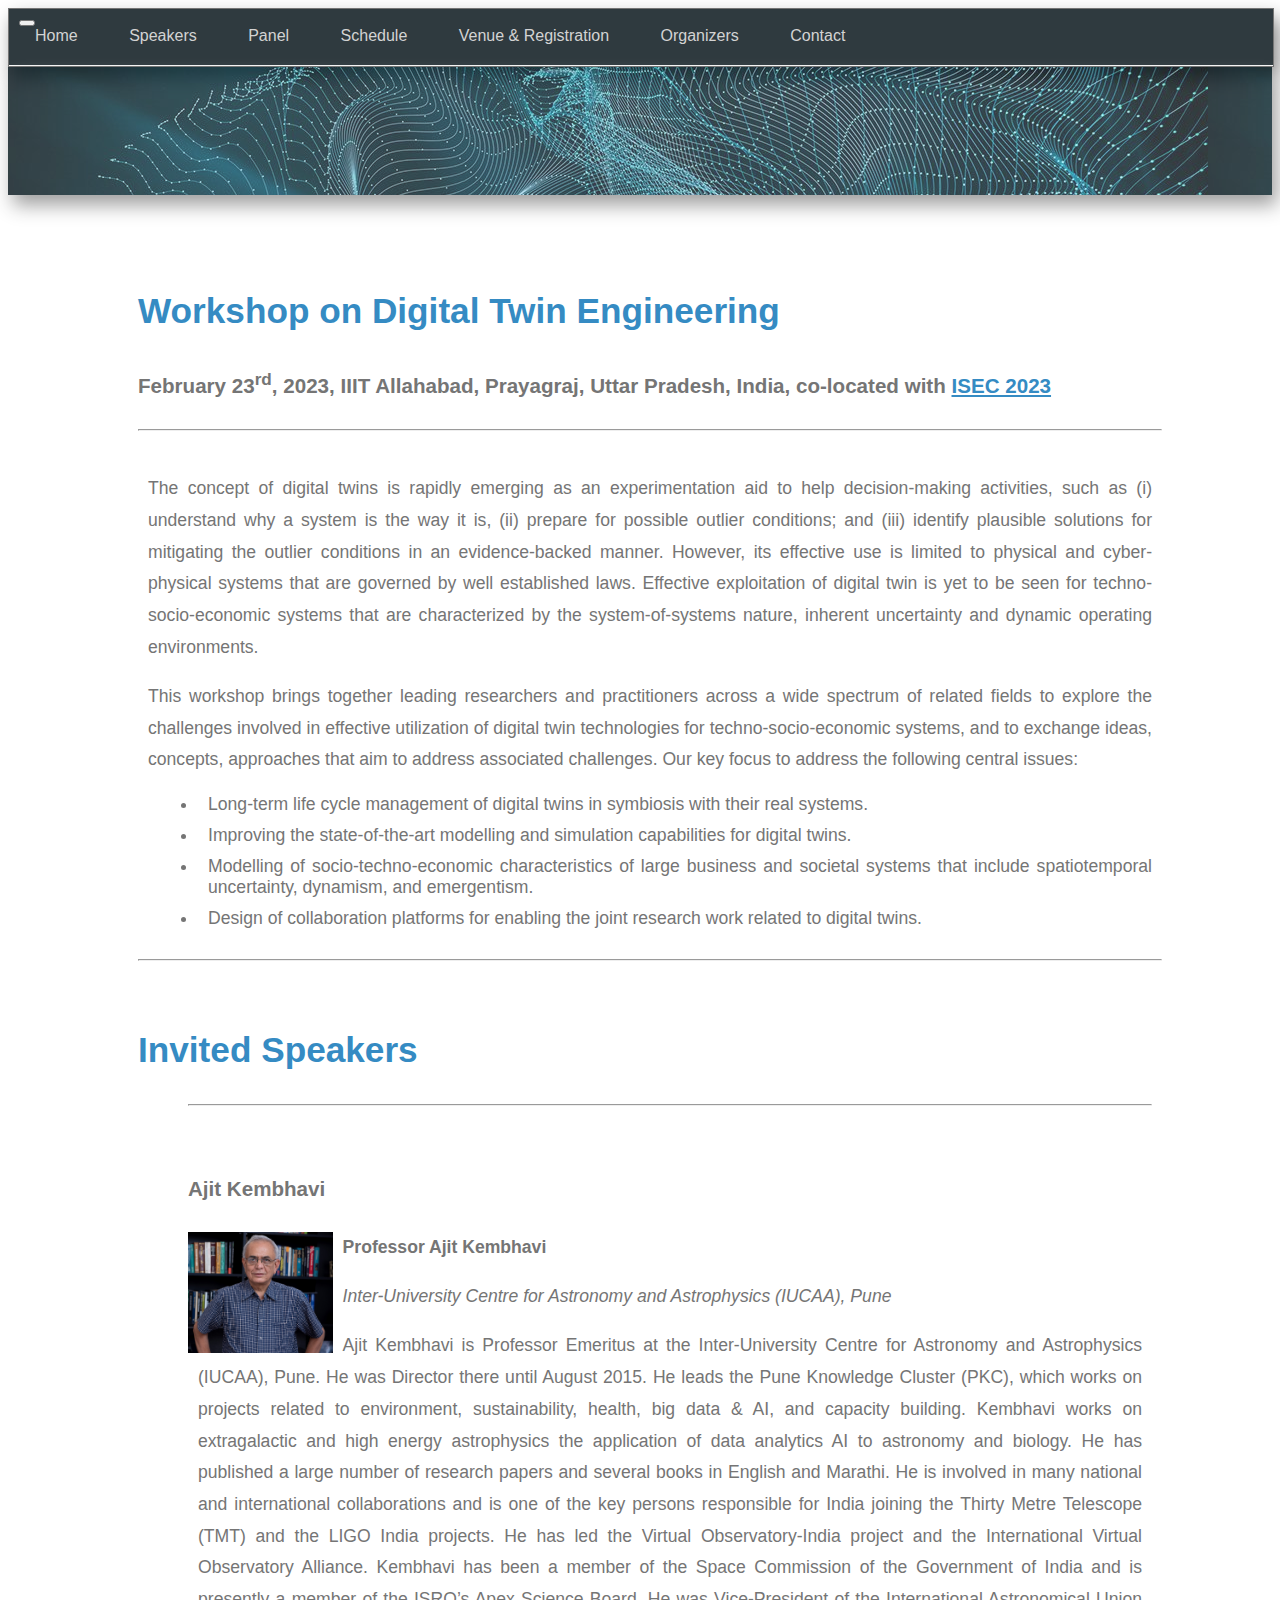
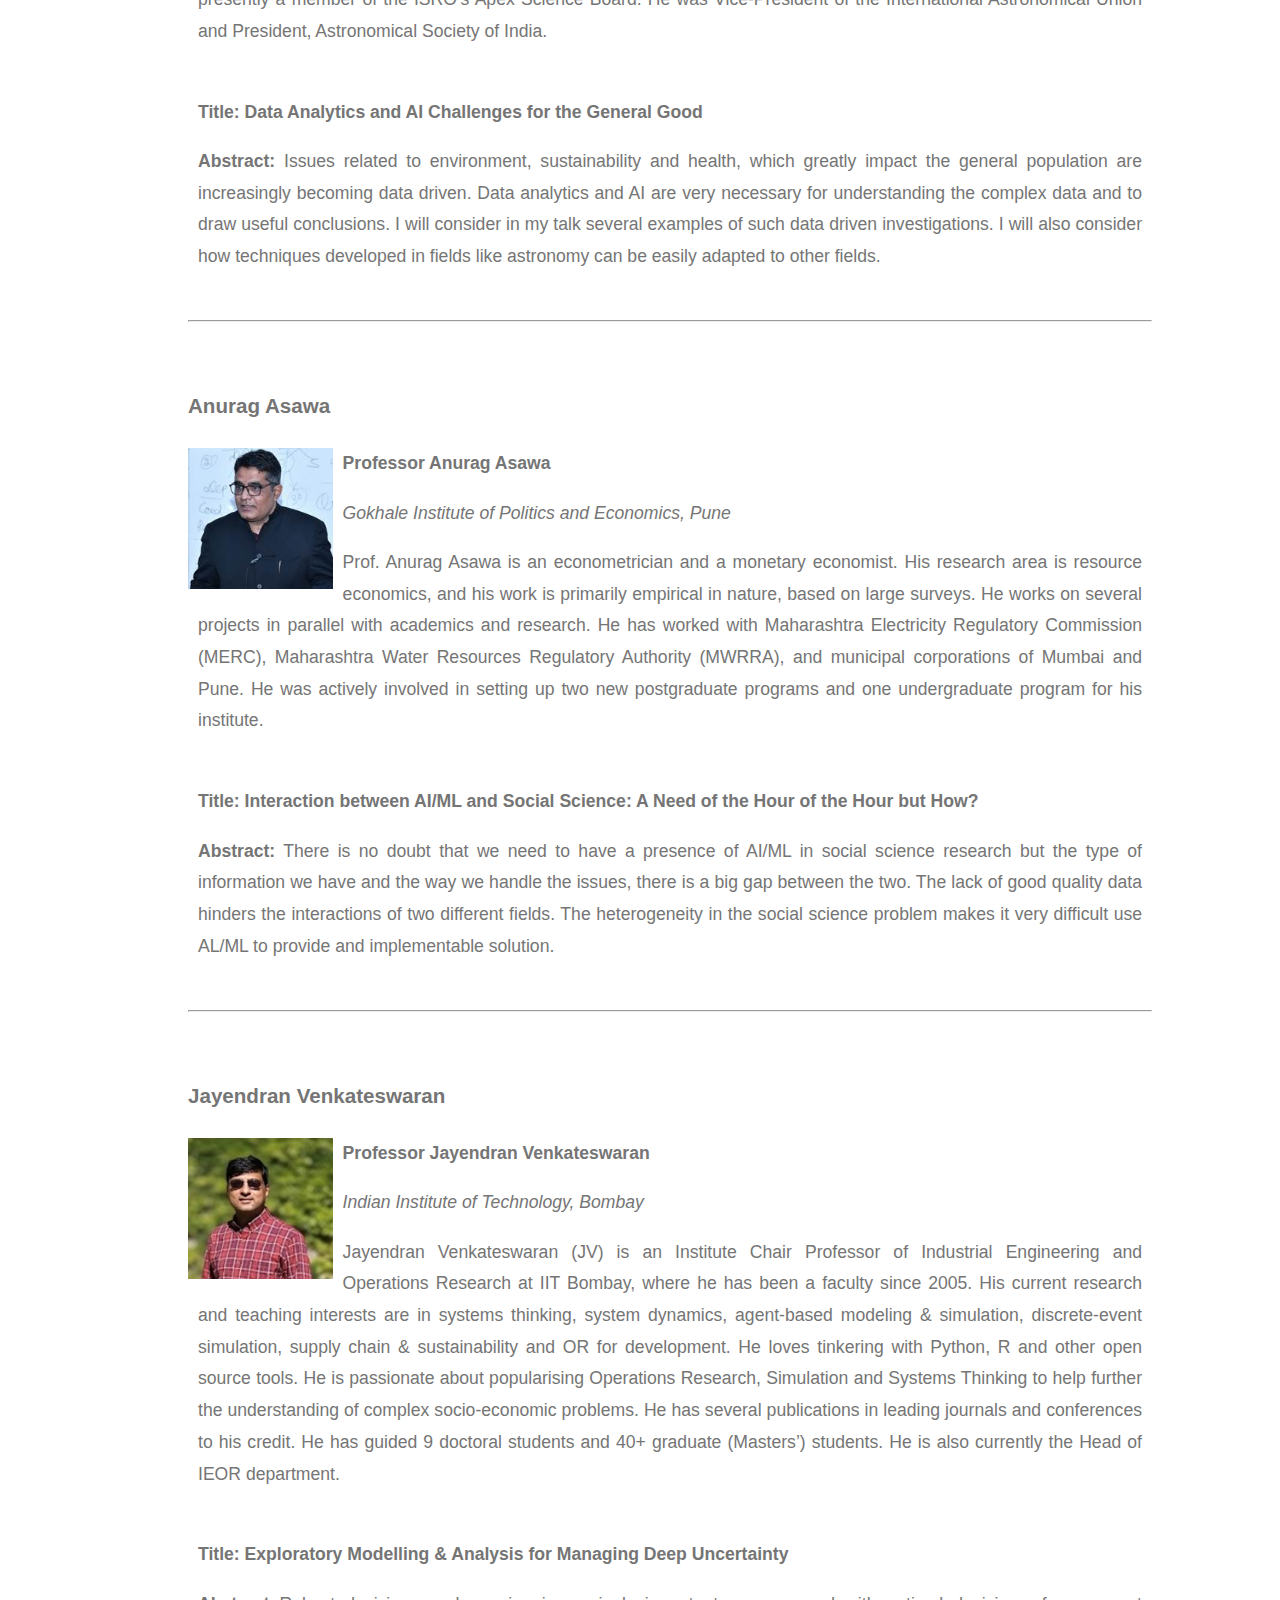
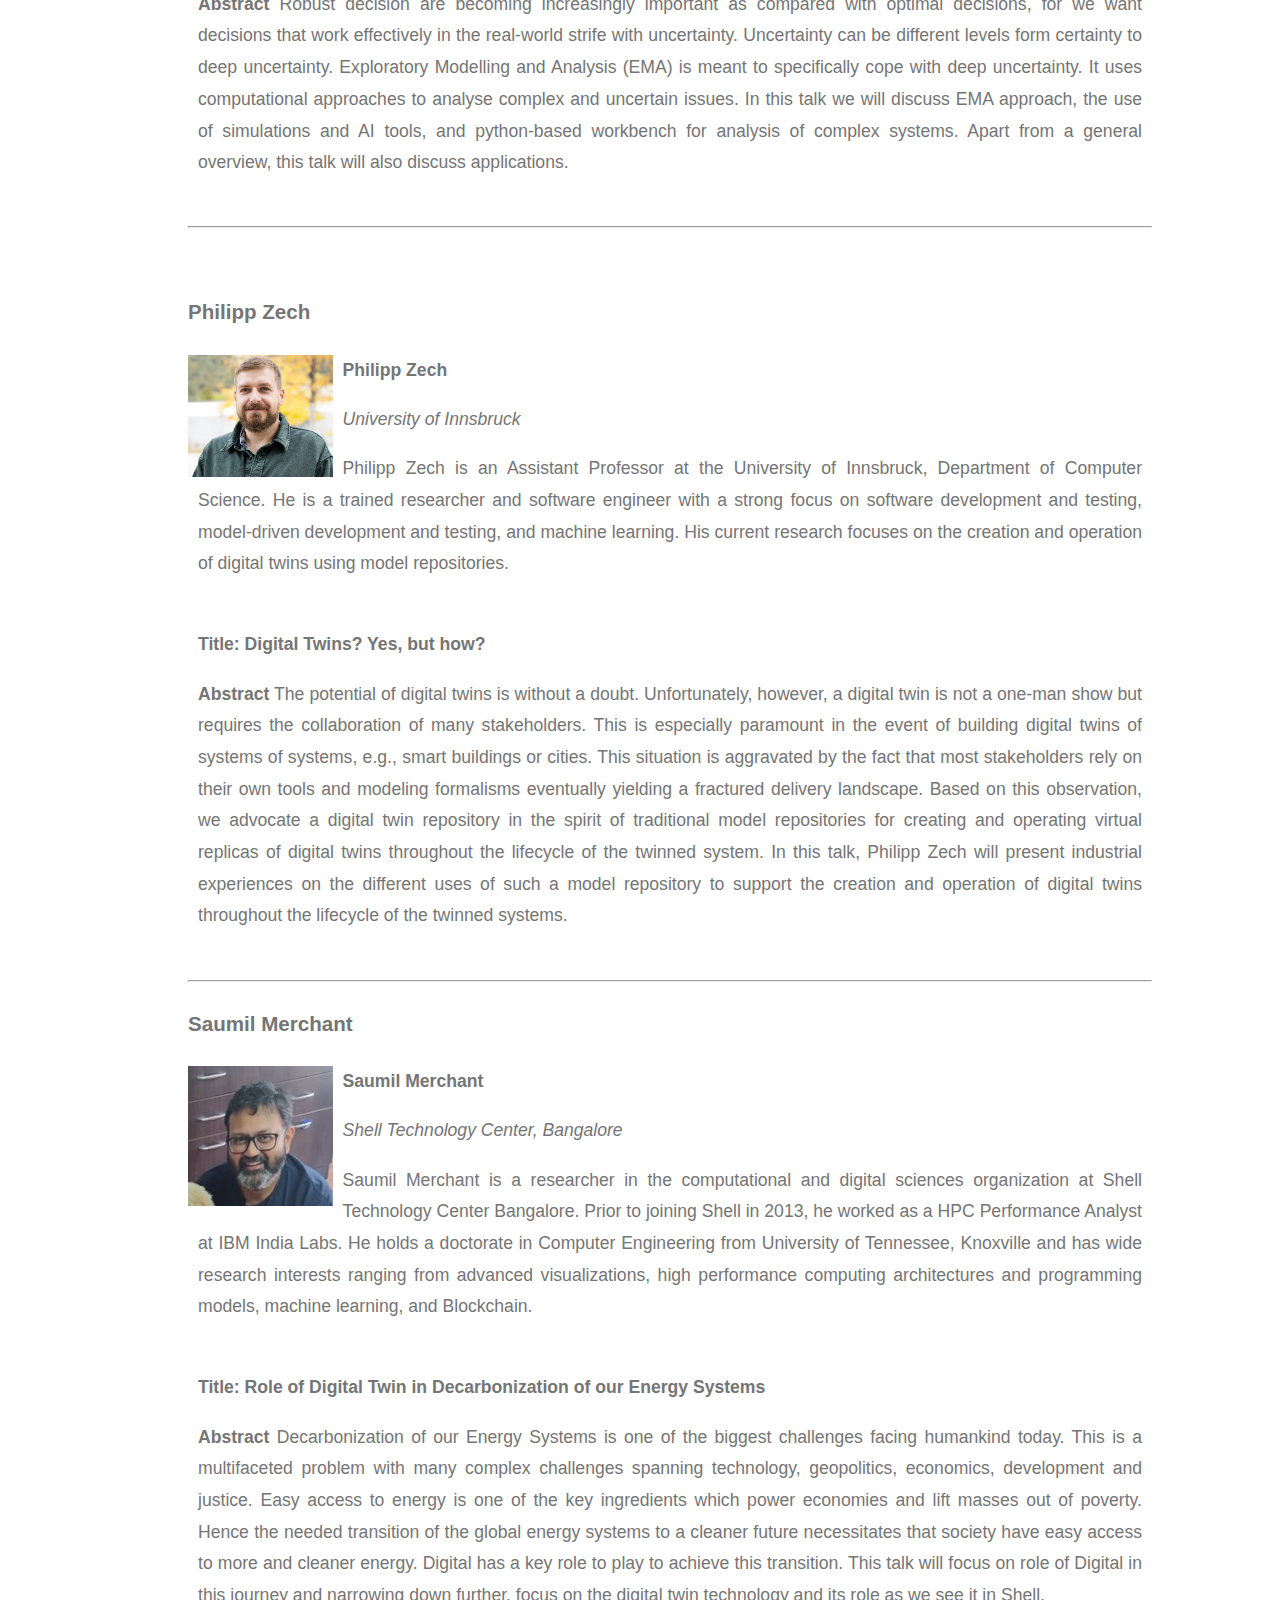
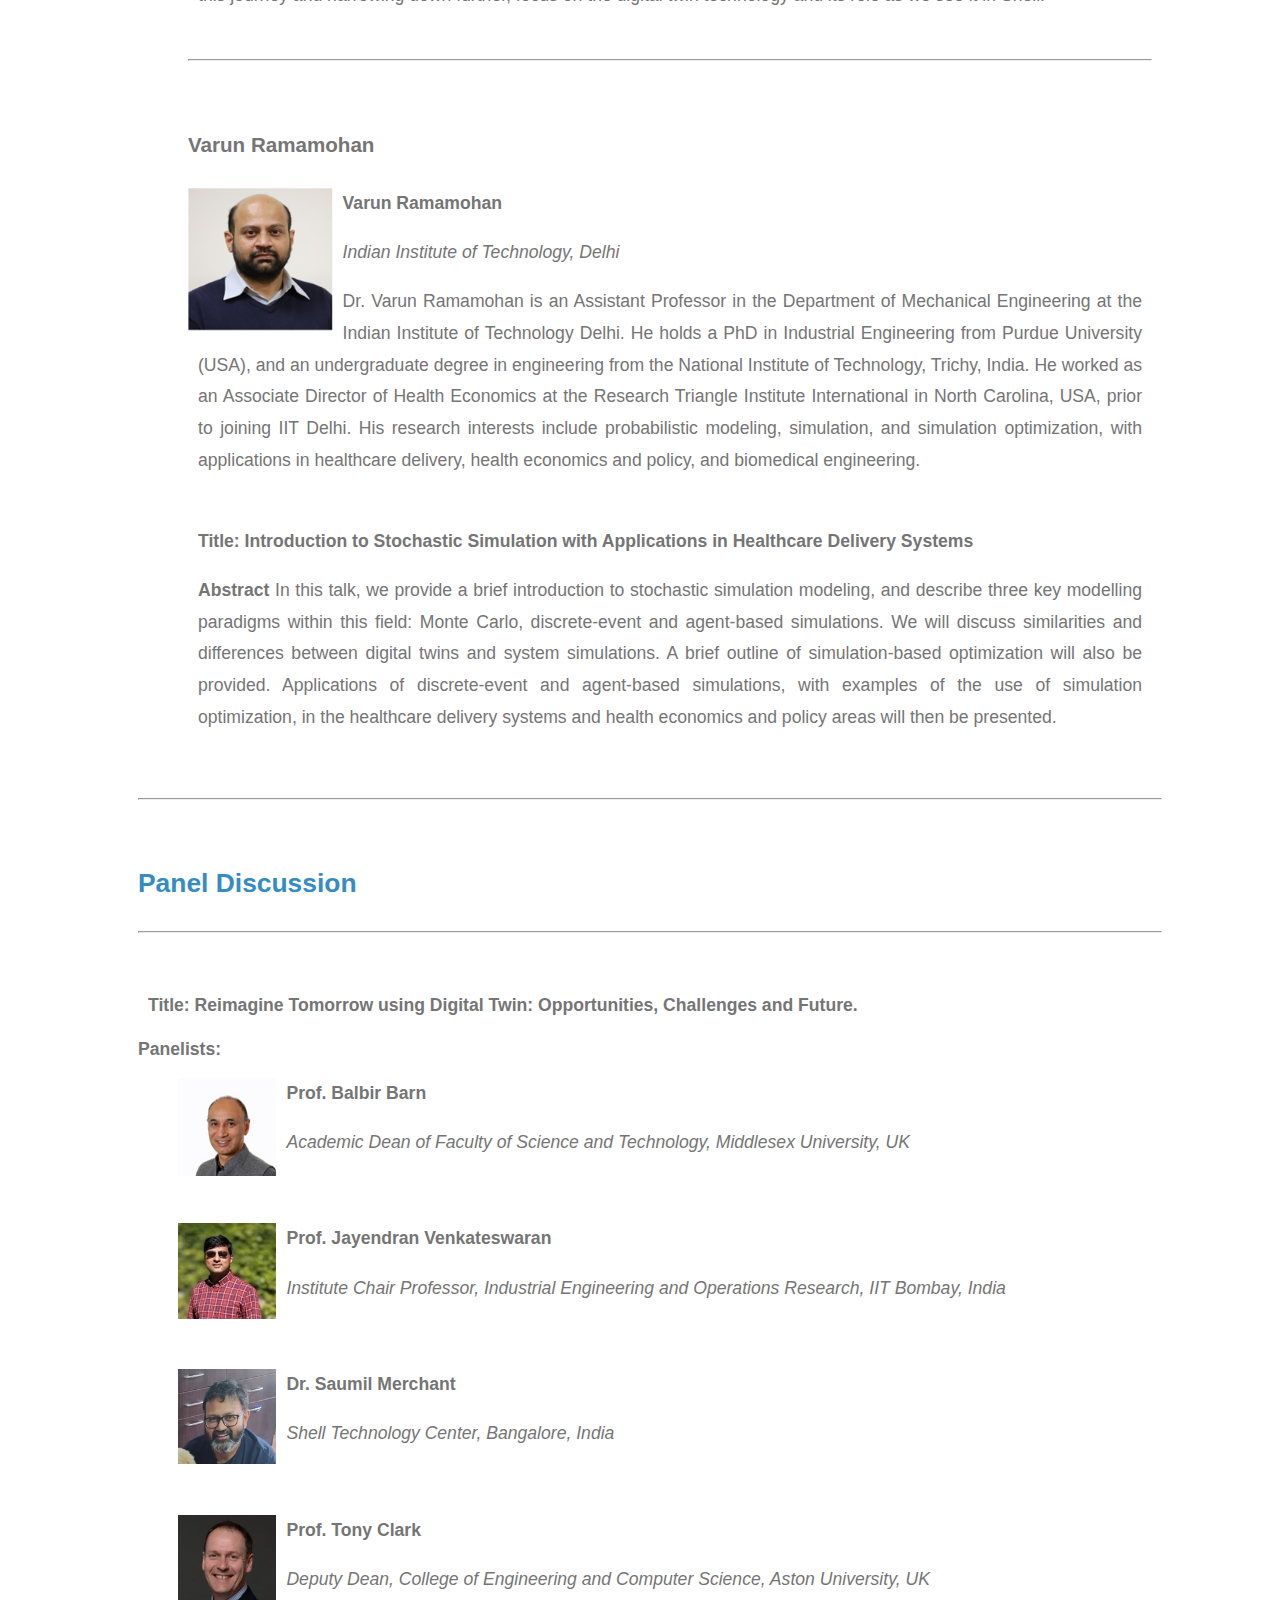
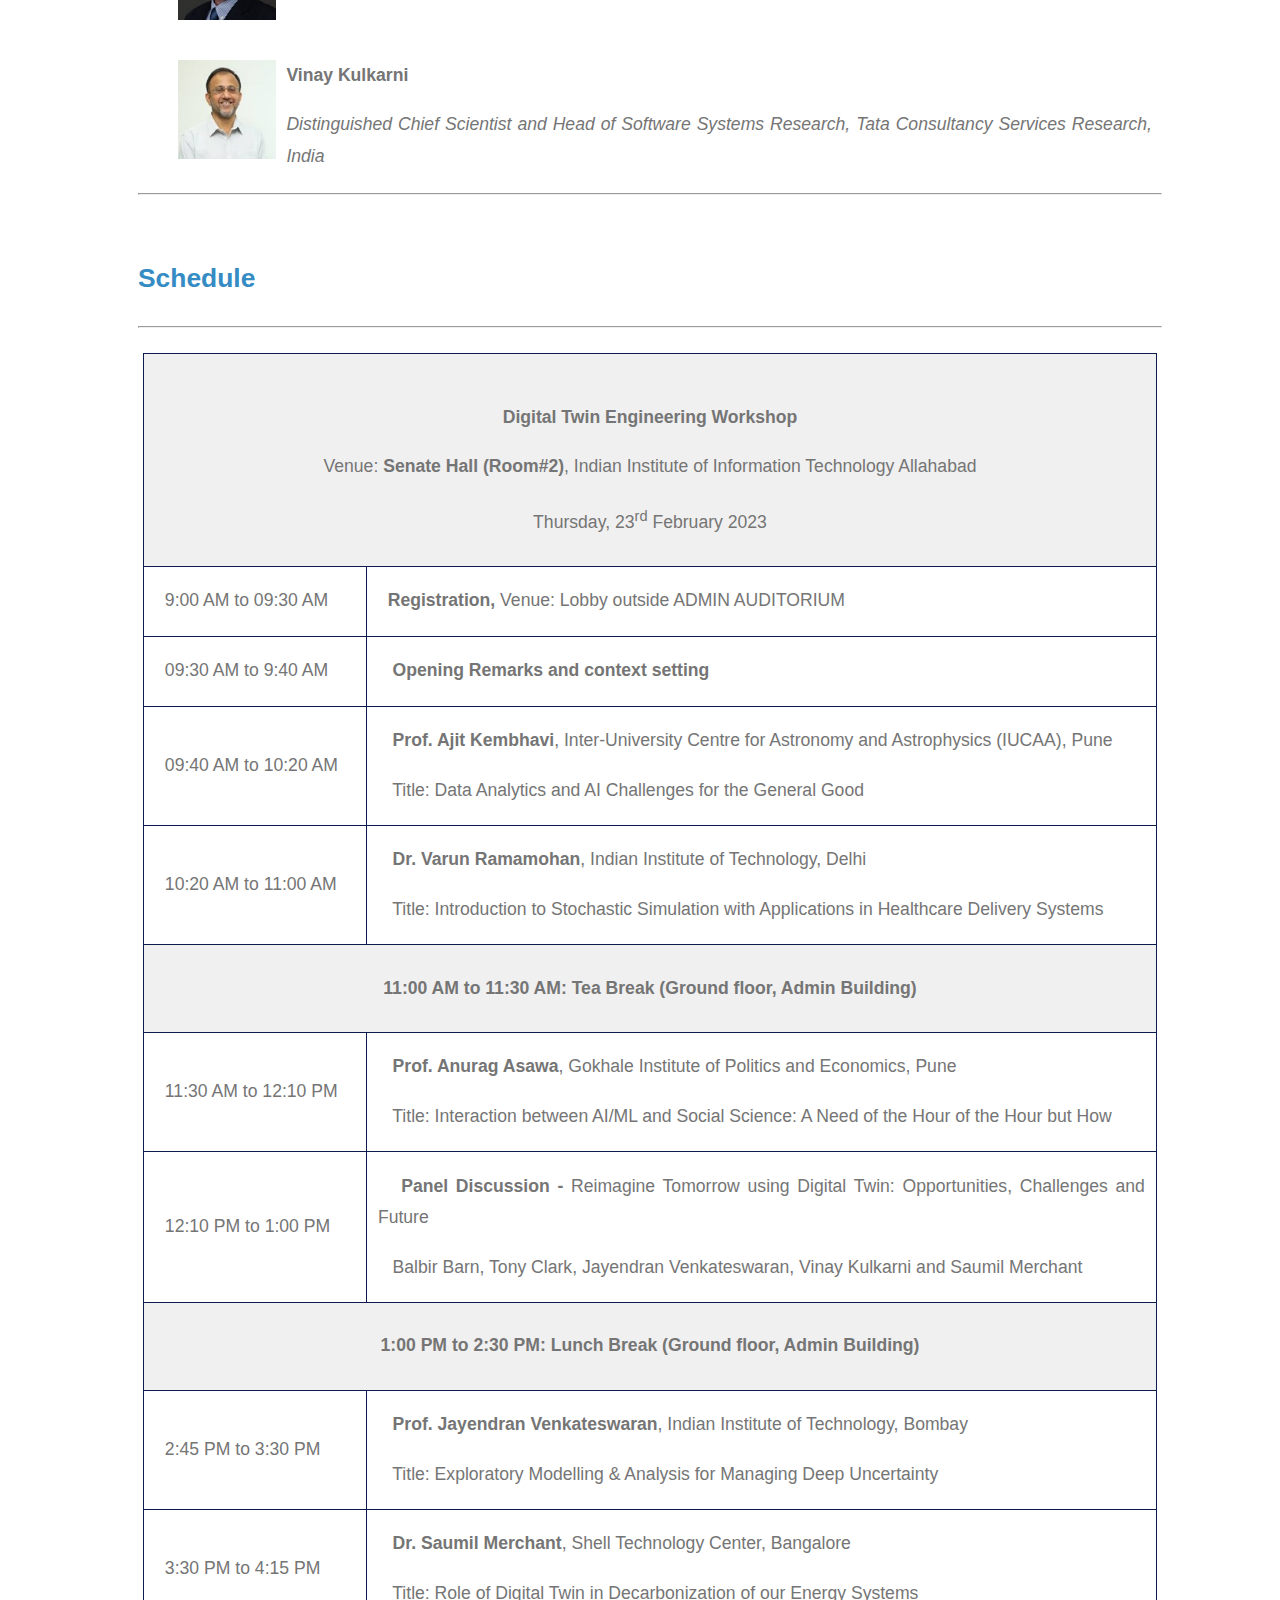
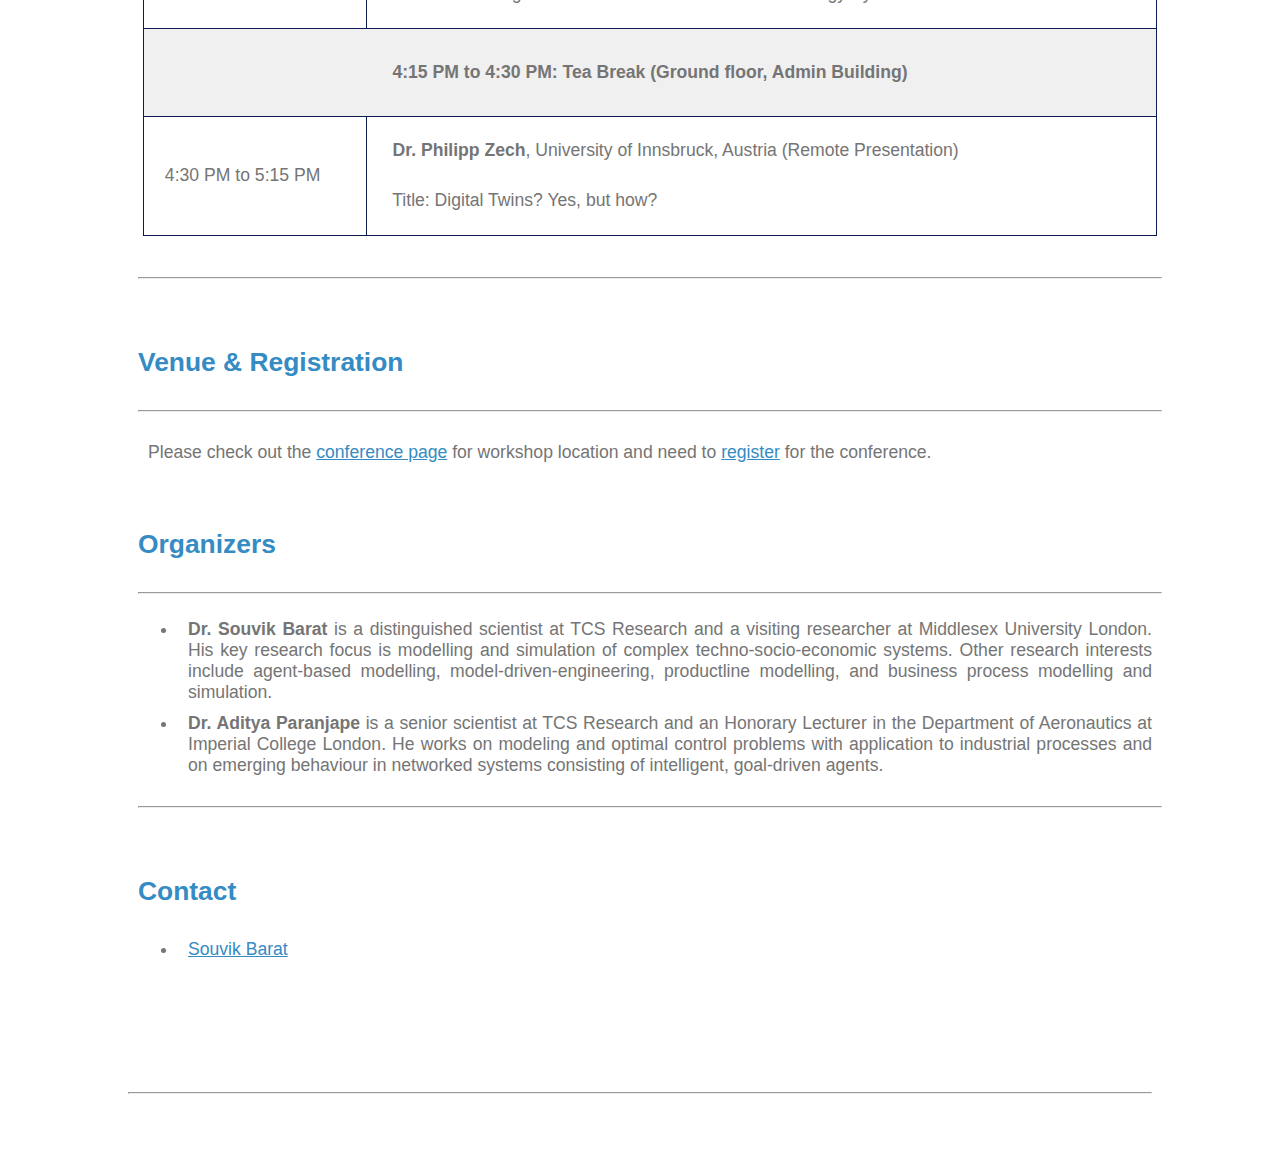
<file: index.html>
<!doctype html>
<html>
  <head>    
    <meta charset="utf-8">
    <!-- Required meta tags -->
    <meta charset="utf-8">
    <meta name="viewport" content="width=device-width, initial-scale=1">

    <title>Workshop on Digital Twin Engineering</title>

    <!-- Bootstrap 4-->
    <link href="https://cdn.jsdelivr.net/npm/bootstrap@5.1.3/dist/css/bootstrap.min.css" rel="stylesheet" integrity="sha384-1BmE4kWBq78iYhFldvKuhfTAU6auU8tT94WrHftjDbrCEXSU1oBoqyl2QvZ6jIW3" crossorigin="anonymous">
    <!-- Custom css--> <link rel="stylesheet" href="styles.css">
  </head>

  <body>
    <div class="wrapper">
      <!-- Navigation -->
      <!-- Uncomment to use logo 
      <div class=" container-fluid container-top"><a href="https://www.uibk.ac.at/"><img src="/dtworkshop/assets/css/img/uibklogo.png" class="img-fluid uibklogo" alt="logo university of innsbruck"></a></div>
      -->
  
      <nav class="navbar navbar-expand-lg navbar-dark ">

      <div class="container-fluid">
        <button class="navbar-toggler" type="button" data-bs-toggle="collapse" data-bs-target="#navbarNavAltMarkup" aria-controls="navbarNavAltMarkup" aria-expanded="false" aria-label="Toggle navigation">
           <span class="navbar-toggler-icon"></span>
        </button>
      

    <div class="collapse navbar-collapse" id="navbarNavAltMarkup">
      <div class="navbar-nav navbar-dark">
        
        <a class="navbar-brand" href="" >
          Home</a>
        
        
        
        <a class="navbar-brand" href="#speakers" >
          Speakers</a>
	      
	 
        <a class="navbar-brand" href="#panel" >
          Panel</a>
        
	<a class="navbar-brand" href="#schedule" >
          Schedule</a>
        
                
        <a class="navbar-brand" href="#venue" >
          Venue & Registration</a>
        
        <a class="navbar-brand" href="#organizers" >
          Organizers</a>
	      
	<a class="navbar-brand" href="#contact" >
          Contact</a>
        	      
      </div>
     </div>      
    </div>
   </div>
  </nav>

<!--      <div><img src="img/robot.jpg" class="img-fluid" alt="image"></div> -->
  

      <!--Banner option #2-->
      <div id="banner-top"></div>
        
      <!-- Main Content -->
      <div class="main-content">
        <!doctype html>
<html>
  <head>
    <meta charset="utf-8">
    <title>Workshop on Digital Twin Engineering</title>
  </head>
  <body>
	  
	  
    <div class="container-fluid">
	<h1>Workshop on Digital Twin Engineering</h1>
        <h3>February 23<sup>rd</sup>, 2023, IIIT Allahabad, Prayagraj, Uttar Pradesh, India, co-located with <a href="https://isec23.iiita.ac.in/">ISEC 2023</a></h3>
        <hr />
      
	
     <div class="row" style="content: '';display: table;clear: both;">
     <p>
	     The concept of digital twins is rapidly emerging as an experimentation aid to help decision-making activities, such as 
	     (i) understand why a system is the way it is, 
	     (ii) prepare for possible outlier conditions; and (iii) identify plausible solutions for mitigating the outlier conditions
        in an evidence-backed manner. However, its effective use is limited to physical and cyber-physical systems that are governed by well
        established laws. Effective exploitation of digital twin is yet to be seen for techno-socio-economic
        systems that are characterized by the system-of-systems nature, inherent uncertainty and dynamic operating environments.	</p>
	<p>
	 This workshop brings together leading researchers and
        practitioners across a wide spectrum of related fields to explore the
        challenges involved in effective utilization of digital twin technologies for techno-socio-economic systems, and to exchange ideas, concepts, approaches that aim to
        address associated challenges. Our key focus to address the following central issues:
	</p>
	 <p>
	<div style="margin-left: 20px;">
	<ul>
	<li> Long-term life cycle management of digital twins in symbiosis with their real systems. </li>
        <li> Improving the state-of-the-art modelling and simulation capabilities for digital twins. </li>
        <li> Modelling of socio-techno-economic characteristics of large business and societal systems that include spatiotemporal uncertainty, dynamism, and emergentism. </li>
        <li> Design of collaboration platforms for enabling the joint research work related to digital twins. </li>
        </ul>     
	</div>
    </p>
    


   <hr/><br>



    <h1 id="speakers">Invited Speakers</h1>
    <ul style="list-style-type: none;">
    
	   <li>
           
            <div>
                <hr><br>
                <span>
                <h3><strong>Ajit Kembhavi </strong></h3>
                  
                <img style="width:15%; height:auto; margin-right: 10px; float: left;" src="img/Ajit.jpg">
                <p style="margin-bottom: 5px!important; display: block;"><b style="font-weight: 700;">Professor Ajit Kembhavi</b></p>
                <p style="margin-bottom: 5px!important; display: block;"><i>Inter-University Centre for Astronomy and Astrophysics (IUCAA), Pune</i></p>
                <p style="margin-bottom: 5px!important; display: block;">Ajit Kembhavi is Professor Emeritus  at the Inter-University Centre for Astronomy and Astrophysics (IUCAA), Pune.  
			He was Director there until August 2015.  He leads the Pune Knowledge Cluster (PKC), which works on projects related to environment, sustainability, health, big data & AI,  and capacity building. 
			Kembhavi works on extragalactic and  high energy astrophysics  the application of data analytics AI to astronomy and biology. 
			He has published a large number of research papers and several books in English and Marathi. He is involved in many national and international collaborations and is one of the key persons responsible for India joining the  Thirty Metre Telescope (TMT) and the LIGO India projects.  
			He has led the Virtual Observatory-India project and the International Virtual Observatory Alliance. Kembhavi has been a member of the Space 
			Commission of the Government of India and is presently a member of the ISRO’s Apex Science Board.  
			He was Vice-President of the International Astronomical Union and President, Astronomical Society of India.
                </p>
                <p><b><br>Title: Data Analytics and AI Challenges for the General Good</b></p>
                <p><b>Abstract:</b> Issues related to environment, sustainability and health, which greatly impact the general population  are 
			increasingly becoming data driven. Data analytics and AI are very necessary for understanding the complex data and to draw useful conclusions.
			I will consider in my talk several examples of such data driven investigations. 
			I will also consider how techniques developed in fields like astronomy can be easily adapted to other fields.</p>
                </span>
            </div>  
        </li>

	 <li>
            <div>
                <hr><br>
                <span>
                <h3><strong>Anurag Asawa</strong></h3>
                  
                <img style="width:15%; height:auto; margin-right: 10px; float: left;" src="img/Anurag.jpg">
                <p style="margin-bottom: 5px!important; display: block;"><b style="font-weight: 700;">Professor Anurag Asawa</b></p>
                <p style="margin-bottom: 5px!important; display: block;"><i>Gokhale Institute of Politics and Economics, Pune</i></p>
                <p style="margin-bottom: 5px!important; display: block;">Prof. Anurag Asawa is an econometrician and a monetary economist. 
			His research area is resource economics, and his work is primarily empirical in nature, based on large surveys. 
			He works on several projects in parallel with academics and research. 
			He has worked with Maharashtra Electricity Regulatory Commission (MERC), Maharashtra Water Resources Regulatory Authority (MWRRA), 
			and municipal corporations of Mumbai and Pune. He was actively involved in setting up two new postgraduate programs and one 
			undergraduate program for his institute.
                </p>
                       <p><b><br>Title: Interaction between AI/ML and Social Science: A Need of the Hour of the Hour but How?</b></p>
                <p><b>Abstract:</b> There is no doubt that we need to have a presence of AI/ML in social science research 
			but the type of information we have and the way we handle the issues, there is a big gap between the two. 
			The lack of good quality data hinders the interactions of two different fields. 
			The heterogeneity in the social science problem makes it very difficult use AL/ML to provide and implementable solution.</p>
                
                </span>
            </div>  
        </li>

	    <li>
           
            <div>
                <hr><br>
                <span>
                <h3><strong>Jayendran Venkateswaran</strong></h3>
                  
                <img style="width:15%; height:auto; margin-right: 10px; float: left;" src="img/jayendran.png">
                <p style="margin-bottom: 5px!important; display: block;"><b style="font-weight: 700;">Professor Jayendran Venkateswaran</b></p>
                <p style="margin-bottom: 5px!important; display: block;"><i>Indian Institute of Technology, Bombay</i></p>
                <p style="margin-bottom: 5px!important; display: block;">Jayendran Venkateswaran (JV) is an Institute Chair Professor of 
                    Industrial Engineering and Operations Research at IIT Bombay, where he has been a faculty since 2005.   
                    His current research and teaching interests are in systems thinking, system dynamics, agent-based modeling & simulation, 
                    discrete-event simulation, supply chain & sustainability and OR for development. He loves tinkering with Python, 
                    R and other open source tools. He is passionate about popularising Operations Research, Simulation and Systems 
                    Thinking to help further the understanding of complex socio-economic problems. He has several publications in 
                    leading journals and conferences to his credit.  He has guided 9 doctoral students and 40+ graduate (Masters’) students. 
                    He is also currently the Head of IEOR department.  
                </p>
                <p><b><br>Title: Exploratory Modelling & Analysis for Managing Deep Uncertainty</b></p>
                <p><b>Abstract</b> Robust decision are becoming increasingly important as compared with optimal decisions, 
                    for we want decisions that work effectively in the real-world strife with uncertainty. 
                    Uncertainty can be different levels form certainty to deep uncertainty.  
                    Exploratory Modelling and Analysis (EMA) is meant to specifically cope with deep uncertainty. 
                    It uses computational approaches to analyse complex and uncertain issues. 
                    In this talk we will discuss EMA approach, the use of simulations and AI tools, 
                    and python-based workbench for analysis of complex systems.  Apart from a general overview, this talk will also discuss applications.</p>
                </span>
            </div>  
        </li>
		  <li>
            <div>
                <hr><br>
                <span>
                <h3><strong>Philipp Zech</strong></h3>
                  
                <img style="width:15%; height:auto; margin-right: 10px; float: left;" src="img/philipp.png">
                <p style="margin-bottom: 5px!important; display: block;"><b style="font-weight: 700;">Philipp Zech</b></p>
                <p style="margin-bottom: 5px!important; display: block;"><i>University of Innsbruck</i></p>
                <p style="margin-bottom: 5px!important; display: block;">Philipp Zech is an Assistant Professor at the University of Innsbruck, Department of Computer 
                    Science. He is a trained researcher and software engineer with a strong focus on software development 
                    and testing, model-driven development and testing, and machine learning. His current research focuses 
                    on the creation and operation of digital twins using model repositories. 
                    
                </p>
                <p><b><br>Title: Digital Twins? Yes, but how?</b></p>
                <p><b>Abstract</b> The potential of digital twins is without a doubt. Unfortunately, however, 
                    a digital twin is not a one-man show but requires the collaboration of many stakeholders. 
                    This is especially paramount in the event of building digital twins of systems of systems, e.g., 
                    smart buildings or cities. This situation is aggravated by the fact that most stakeholders rely on their own 
                    tools and modeling formalisms eventually yielding a fractured delivery landscape. Based on this observation,
                    we advocate a digital twin repository in the spirit of traditional model repositories for creating and operating 
                    virtual replicas of digital twins throughout the lifecycle of the twinned system. In this talk, 
                    Philipp Zech will present industrial experiences on the different uses of such a model repository to support 
                    the creation and operation of digital twins throughout the lifecycle of the twinned systems.</p>
                </span>

                
            </div>  
        </li>

	    <li>
            <div>
                <hr>
                <span>
                <h3><strong>Saumil Merchant</strong></h3>
			
                <img style="width:15%; height:auto; margin-right: 10px; float: left;" src="img/saumil.jpg">
               <p style="margin-bottom: 5px!important; display: block;"><b style="font-weight: 700;">Saumil Merchant</b></p> 
                <p style="margin-bottom: 5px!important; display: block;"><i>Shell Technology Center, Bangalore</i></p>
                <p style="margin-bottom: 5px!important; display: block;">Saumil Merchant is a researcher in the computational and digital sciences 
                    organization at Shell Technology Center Bangalore.  
                    Prior to joining Shell in 2013, 
			he worked as a HPC Performance Analyst at IBM India Labs. He holds a doctorate in Computer Engineering 
                    from University of Tennessee, Knoxville and has wide research interests ranging from advanced visualizations, 
                    high performance computing architectures and programming models, machine learning, and Blockchain.
                </p>
                <p><b><br>Title: Role of Digital Twin in Decarbonization of our Energy Systems</b></p>
                <p><b>Abstract</b> Decarbonization of our Energy Systems is one of the biggest challenges facing humankind today.  
                    This is a multifaceted problem with many complex challenges spanning technology, geopolitics, economics, development and justice.  
                    Easy access to energy is one of the key ingredients which power economies and lift masses out of poverty.  
                    Hence the needed transition of the global energy systems to a cleaner future necessitates that society have easy access to more and cleaner energy.  
                    Digital has a key role to play to achieve this transition.  This talk will focus on role of Digital in this journey and narrowing down further, 
                    focus on the digital twin technology and its role as we see it in Shell.</p>
                </span>
            </div>  
        </li>
        
	 <li>
            <div>
                <hr><br>
                <span>
                <h3><strong>Varun Ramamohan</strong></h3>
                  
                <img style="width:15%; height:auto; margin-right: 10px; float: left;" src="img/varun.png">
                <p style="margin-bottom: 5px!important; display: block;"><b style="font-weight: 700;">Varun Ramamohan</b></p>
                <p style="margin-bottom: 5px!important; display: block;"><i>Indian Institute of Technology, Delhi</i></p>
                <p style="margin-bottom: 5px!important; display: block;">Dr. Varun Ramamohan is an Assistant Professor in the Department of 
                    Mechanical Engineering at the Indian Institute of Technology Delhi. He holds a PhD in Industrial Engineering from Purdue University (USA), 
                    and an undergraduate degree in engineering from the National Institute of Technology, Trichy, India. He worked as an Associate Director 
                    of Health Economics at the Research Triangle Institute International in North Carolina, USA, prior to joining IIT Delhi. 
                    His research interests include probabilistic modeling, simulation, and simulation optimization, with applications in healthcare delivery, 
                    health economics and policy, and biomedical engineering.
                </p>
                <p><b><br>Title: Introduction to Stochastic Simulation with Applications in Healthcare Delivery Systems</b></p>
                <p><b>Abstract</b> In this talk, we provide a brief introduction to stochastic simulation modeling, 
                    and describe three key modelling paradigms within this field: Monte Carlo, discrete-event and agent-based simulations. 
                    We will discuss similarities and differences between digital twins and system simulations. 
                    A brief outline of simulation-based optimization will also be provided. Applications of discrete-event and agent-based simulations, 
                    with examples of the use of simulation optimization, in the healthcare delivery systems and health economics and policy areas will then be presented.</p>
                </span>
            </div>  
        </li>
        
	    
      </ul>
</div>

  <hr><br>
      <h2 id="panel">Panel Discussion</h2>
      <hr>
              <p><b><br>Title: Reimagine Tomorrow using Digital Twin: Opportunities, Challenges and Future.</b></p>
              <b>Panelists:</b>
             
	  
            <div style="margin-left: 40px;">
                <span>
                    
                    <img style="width:10%; height:auto; margin-right: 10px; float: left;" src="img/toni.png">
                    <p style="margin-bottom: 5px!important; display: block;"><b style="font-weight: 700;">Prof. Balbir Barn</b></p>
                    <p style="margin-bottom: 5px!important; display: block;"><i>Academic Dean of Faculty of Science and Technology, Middlesex University, UK </i></p>
                    </span>
            </div>  
	  <br> <br>
            <div style="margin-left: 40px;">
                <span>
                    <img style="width:10%; height:auto; margin-right: 10px; float: left;" src="img/jayendran.png">
                    <p style="margin-bottom: 5px!important; display: block;"><b style="font-weight: 700;">Prof. Jayendran Venkateswaran</b></p>
                    <p style="margin-bottom: 5px!important; display: block;"><i>Institute Chair Professor, Industrial Engineering and Operations Research, IIT Bombay, India</i></p>
                    </span>
            </div>    
	 
	   
	  <br><br>
            <div style="margin-left: 40px;">
                <span>
                    <img style="width:10%; height:auto; margin-right: 10px; float: left;" src="img/saumil.jpg">
                    <p style="margin-bottom: 5px!important; display: block;"><b style="font-weight: 700;">Dr. Saumil Merchant</b></p>
                    <p style="margin-bottom: 5px!important; display: block;"><i>Shell Technology Center, Bangalore, India</i></p>
                    </span>
            </div>    
	 
	   
	  <br><br>

            <div style="margin-left: 40px;">
                <span>
                    <img style="width:10%; height:auto; margin-right: 10px; float: left;" src="img/balbir.png">
                    <p style="margin-bottom: 5px!important; display: block;"><b style="font-weight: 700;">Prof. Tony Clark</b></p>
                    <p style="margin-bottom: 5px!important; display: block;"><i>Deputy Dean, College of Engineering and Computer Science, Aston University, UK</i></p>
                    </span>
            </div>    
	 
	   
	  <br><br>

	  <div style="margin-left: 40px;">  
                <span>
		    <img style="width:10%; height:auto; margin-right: 10px; float: left;" src="img/vinay.jpg">
                    <p style="margin-bottom: 5px!important; display: block;"><b style="font-weight: 700;">Vinay Kulkarni</b></p>
                    <p style="margin-bottom: 5px!important; display: block;"><i>Distinguished Chief Scientist and Head of Software Systems Research, 
                        Tata Consultancy Services Research, India</i></p>
                </span>
            </div> 
	  
	  
	 <hr><br>
	    
      <h2 id="schedule">Schedule</h2>
      <hr>
        <div>
          <style type="text/css">
            table,tr,td, th  {border-collapse:collapse;border:0.2px inset #0e1b4d;}
            .col-md-2,.col-md-3,.col-md-5,.col-md-4,.col-md-10,.col-md-12,.col-md-6,.col-md-8{
                border-top:0.2px inset #0e1b4d;
                border-left:0.2px inset #0e1b4d;
                padding:10px;
            }
            .col-md-10,.col-md-12{
                border-right:0.2px inset #0e1b4d;
            }
            .col-md-2{
                background:#f0f0f0;
            }
            p,li{
                text-align:justify;
                padding-left:10px;
                padding-right:10px;
            }
            
            .card {
                background-color: #fff!important;
                -webkit-box-shadow: 0 1px 1px rgb(0 0 0 / 5%)!important;
                box-shadow: 0 1px 1px rgb(0 0 0 / 5%)!important;
            }
            .center {
                margin-left: auto;
                margin-right: auto;
            }
        </style>
            <div role="tabpanel" class="col-lg-12 tab-pane">
                <table class="center">
                    <tbody>
                    <tr>
                        <td colspan="2" width="982" class="col-md-12" style="background:#f0f0f0;border-right:0.2px inset #0e1b4d;text-align:center;"><br />
                        <p style="text-align:center;"><strong>Digital Twin Engineering Workshop</strong></p>
            <p style="text-align:center;"> Venue: <strong> Senate Hall (Room#2)</strong>, Indian Institute of Information Technology Allahabad</p>
      <p style="text-align:center;"> Thursday, 23<sup>rd</sup> February 2023 </p>

                        </td>
                    </tr>
                    <tr>
                        <td width="22%">
                        <p>&nbsp;&nbsp;9:00 AM to 09:30 AM</p>
                        </td>
                        <td width="78%">
                        <p><strong> &nbsp;&nbsp;Registration,</strong> Venue: Lobby outside ADMIN AUDITORIUM</p>
                        </td>
                    </tr>
                    <tr>
                        <td width="195">
                        <p>&nbsp;&nbsp;09:30 AM to 9:40 AM</p>
                        </td>
                        <td width="787">
                        <p> <strong>&nbsp;&nbsp; Opening Remarks and context setting</strong></p>
                        </td>
                    </tr>
                    <tr>
                        <td width="195">
                        <p>&nbsp;&nbsp;09:40 AM to 10:20 AM</p>
                        
  </td>
                    <td width="787">

      <p><strong>&nbsp;&nbsp; Prof. Ajit Kembhavi</strong>, Inter-University Centre for Astronomy and Astrophysics (IUCAA), Pune</p>
                        <p>&nbsp;&nbsp; Title: Data Analytics and AI Challenges for the General Good</p>
                          
  </td>
                    </tr>
                    
  <tr>
                        <td width="195">
                        <p>&nbsp;&nbsp;10:20 AM to 11:00 AM</p>
                        </td>
                        <td width="787">
                        <p><strong>&nbsp;&nbsp; Dr. Varun Ramamohan</strong>, Indian Institute of Technology, Delhi</p>
                        <p>&nbsp;&nbsp; Title: Introduction to Stochastic Simulation with Applications in Healthcare Delivery Systems</p>
                        </td>
                      </tr>
  <tr>
                        <td colspan="2" width="982" class="col-md-12" style="background:#f0f0f0;border-right:0.2px inset #0e1b4d;text-align:center;">
                        <p style="text-align:center;"><strong>11:00 AM to 11:30 AM: Tea Break (Ground floor, Admin Building)</strong></p>
                        </td>
                    </tr>
                    <tr>
                        <td width="195">
                        <p>&nbsp;&nbsp;11:30 AM to 12:10 PM</p>
                        </td>
                        <td width="787">
                        <p><strong>&nbsp;&nbsp; Prof. Anurag Asawa</strong>, Gokhale Institute of Politics and Economics, Pune</p>
                        <p>&nbsp;&nbsp; Title: Interaction between AI/ML and Social Science: A Need of the Hour of the Hour but How</p>
                        </td>
                    </tr>

  <tr>
                        <td width="195">
                        <p>&nbsp;&nbsp;12:10 PM to 1:00 PM</p>
                        </td>
                        <td width="787">
                        <p><strong>&nbsp;&nbsp; Panel Discussion - </strong> Reimagine Tomorrow using Digital Twin: Opportunities, Challenges and Future </p>
                        <p>&nbsp;&nbsp;  Balbir Barn, Tony Clark, Jayendran Venkateswaran, Vinay Kulkarni and Saumil Merchant</p>
                        </td>
                    </tr>

  <tr>
                        <td colspan="2" width="982" class="col-md-12" style="background:#f0f0f0;border-right:0.2px inset #0e1b4d;text-align:center;">
                        <p style="text-align:center;"><strong>1:00 PM to 2:30 PM: Lunch Break (Ground floor, Admin Building) </strong></p>
                        </td>
                    </tr>

  <tr>
                        <td width="195">
                        <p>&nbsp;&nbsp;2:45 PM to 3:30 PM</p>
                        </td>
                        <td width="787">
                        <p><strong>&nbsp;&nbsp; Prof. Jayendran Venkateswaran</strong>, Indian Institute of Technology, Bombay</p>
                        <p>&nbsp;&nbsp; Title: Exploratory Modelling & Analysis for Managing Deep Uncertainty</p>
                        </td>
                    </tr>
                    <tr>
                        <td width="195">
                        <p>&nbsp;&nbsp;3:30 PM to 4:15 PM</p>
                        </td>
                        <td width="787">
                        <p><strong>&nbsp;&nbsp; Dr. Saumil Merchant</strong>, Shell Technology Center, Bangalore</p>
                        <p>&nbsp;&nbsp; Title: Role of Digital Twin in Decarbonization of our Energy Systems</p>
                        </td>
                    </tr>
  <tr>
                        <td colspan="2" width="982" class="col-md-12" style="background:#f0f0f0;border-right:0.2px inset #0e1b4d;text-align:center;">
                        <p style="text-align:center;"><strong>4:15 PM to 4:30 PM: Tea Break (Ground floor, Admin Building)</strong></p>
                        </td>
                    </tr>

  <tr>
                        <td width="195">
                        <p>&nbsp;&nbsp;4:30 PM to 5:15 PM</p>
                        </td>
                        <td width="787">
                        <p><strong>&nbsp;&nbsp; Dr. Philipp Zech</strong>, University of Innsbruck, Austria (Remote Presentation)</p>
                        <p>&nbsp;&nbsp; Title:  Digital Twins? Yes, but how? </p>
                        </td>
                    </tr>			

  </tbody>
                </table>
            </div>
        </div>
      <br>

      <hr><br>
	    
      <h2 id="venue">Venue & Registration</h2>
      <hr>
      <p>Please check out the <a href="https://isec23.iiita.ac.in/">conference page</a> for workshop location and need to <a href="https://isec23.iiita.ac.in/registration.php">register</a> for the conference.</p>      
      <br>


      <h2 id="organizers">Organizers</h2>
      <hr>
      <ul>
        <li><b>Dr. Souvik Barat</b> is a distinguished scientist at TCS Research and a visiting researcher at Middlesex University London. His key research focus is modelling and simulation of complex techno-socio-economic systems. Other research interests include agent-based modelling, model-driven-engineering, productline modelling, and business process modelling and simulation.</li>
        <li><b>Dr. Aditya Paranjape</b> is a senior scientist at TCS Research and an Honorary Lecturer in the Department of Aeronautics at Imperial College London. He works on modeling and optimal control problems with application to industrial processes and on emerging behaviour in networked systems consisting of intelligent, goal-driven agents.</li>
      </ul>
      <hr><br>

	  
      <h2 id="contact">Contact</h2>
      <ul>
	<li><a href="mailto:souvik.barat@tcs.com">Souvik Barat</a> </li>
      </ul>
      <br>
      	  
    </div>
  </body>
</html>

      </div>

      <!-- Footer -->
      <div class="footer">
        <hr />
        <div class="container-fluid">
    <!-- comment out for hiding logos
    <p>Power by
        <a href="https://jekyllrb.com/"><img src="/assets/css/img/logo-jekyll.png" class="img-fluid" id="jekyll" alt="jekyll logo"></a>
        <a href="https://github.com/"><img src="/assets/css/img/github-logo.png" class="img-fluid" id="github" alt="github logo"></a>
        <a href="https://getbootstrap.com//"><img src="/assets/css/img/bootstrap.png" class="img-fluid" id="bootstrap" alt="bootstrap logo"></a>
    </p>-->
     </div>
    </div>
  
    <!-- Bootstrap 4 Bundle with Popper -->
    <script src="https://cdn.jsdelivr.net/npm/bootstrap@5.1.3/dist/js/bootstrap.bundle.min.js" integrity="sha384-ka7Sk0Gln4gmtz2MlQnikT1wXgYsOg+OMhuP+IlRH9sENBO0LRn5q+8nbTov4+1p" crossorigin="anonymous"></script>
  </body>
</html>
</file>
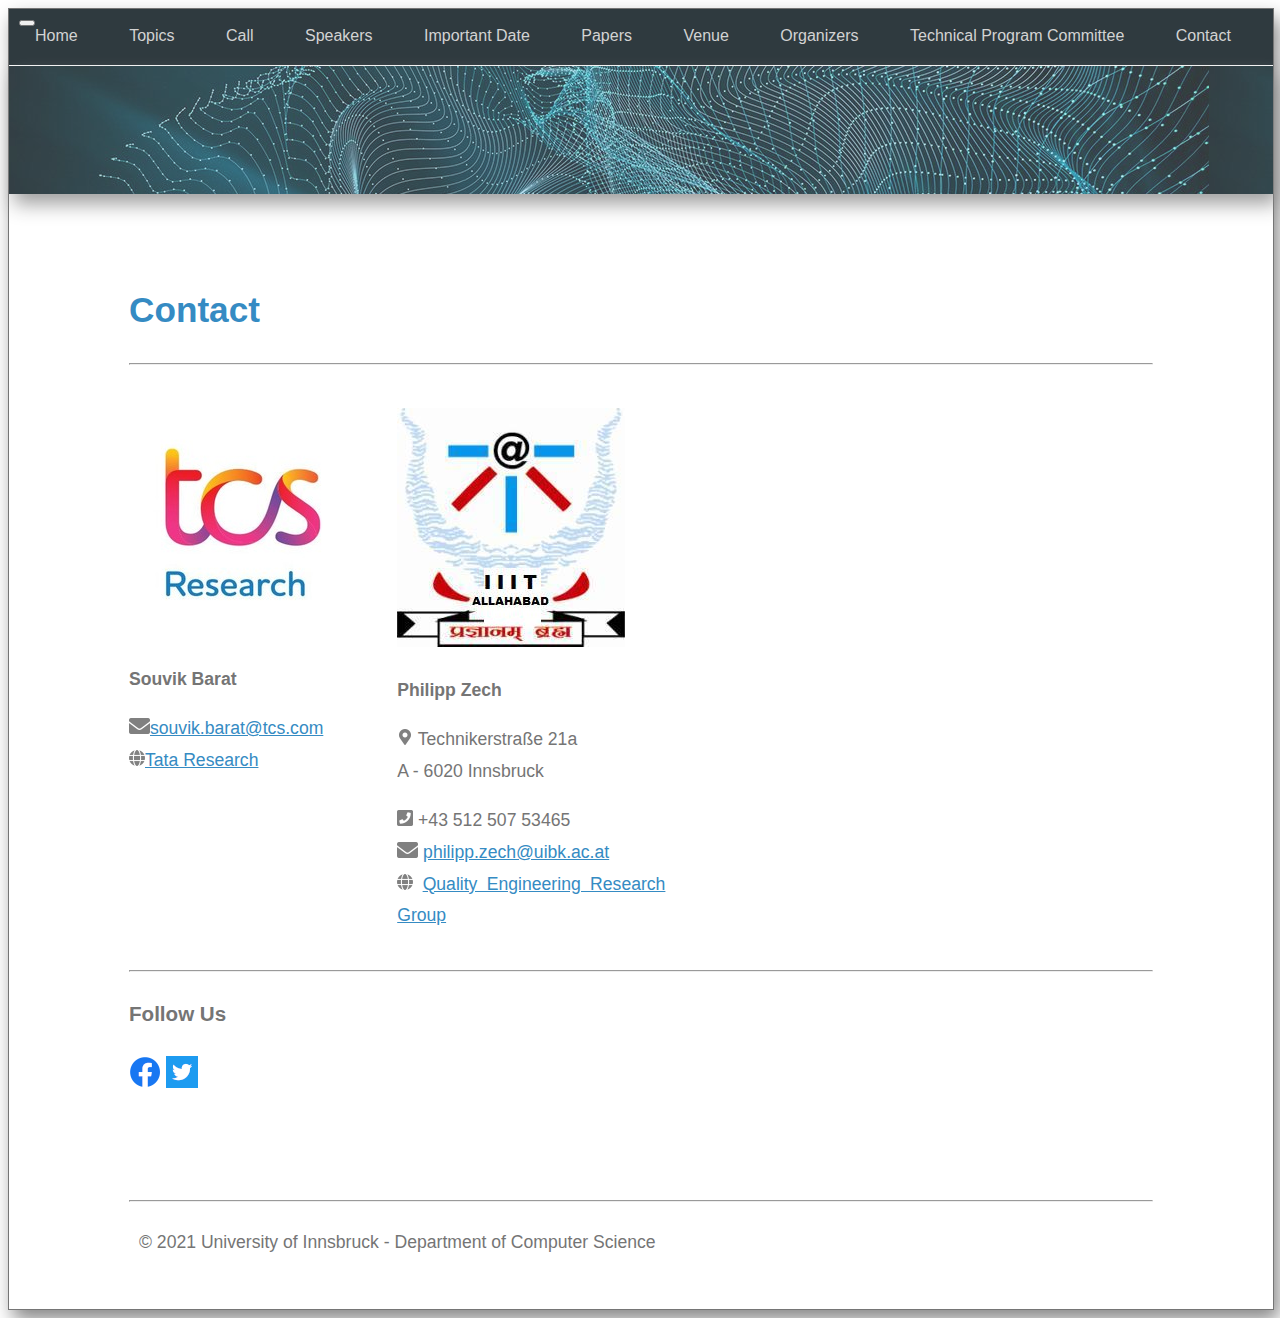
<file: contacts.html>
<!doctype html>
<html>
  <head>    
    <meta charset="utf-8">
    <!-- Required meta tags -->
    <meta charset="utf-8">
    <meta name="viewport" content="width=device-width, initial-scale=1">

    <title>2st International Workshop on Digital Twin Engineering</title>

    <!-- Bootstrap 4-->
    <link href="https://cdn.jsdelivr.net/npm/bootstrap@5.1.3/dist/css/bootstrap.min.css" rel="stylesheet" integrity="sha384-1BmE4kWBq78iYhFldvKuhfTAU6auU8tT94WrHftjDbrCEXSU1oBoqyl2QvZ6jIW3" crossorigin="anonymous">
    <!-- Custom css-->
     <link rel="stylesheet" href="styles.css">
  </head>

  <body>
    <div class="wrapper">
      <!-- Navigation -->
      <!-- Uncomment to use logo 
      <div class=" container-fluid container-top"><a href="https://www.uibk.ac.at/"><img src="/dtworkshop/assets/css/img/uibklogo.png" class="img-fluid uibklogo" alt="logo university of innsbruck"></a></div>
      -->
  
          <nav class="navbar navbar-expand-lg navbar-dark ">

      <div class="container-fluid">
        <button class="navbar-toggler" type="button" data-bs-toggle="collapse" data-bs-target="#navbarNavAltMarkup" aria-controls="navbarNavAltMarkup" aria-expanded="false" aria-label="Toggle navigation">
           <span class="navbar-toggler-icon"></span>
        </button>
      

    <div class="collapse navbar-collapse" id="navbarNavAltMarkup">
      <div class="navbar-nav navbar-dark">
        
        <a class="navbar-brand" href="index.html" >
          Home</a>
        
        <a class="navbar-brand" href="index.html#topics" >
          Topics</a>
        
        <a class="navbar-brand" href="index.html#call-for-contributions" >
          Call</a>
        
        <a class="navbar-brand" href="index.html#speakers" >
          Speakers</a>
        
        <a class="navbar-brand" href="index.html#important-dates" >
          Important Date</a>
        
        <a class="navbar-brand" href="index.html#papers" >
          Papers</a>
        
        <a class="navbar-brand" href="index.html#venue" >
          Venue</a>
        
        <a class="navbar-brand" href="index.html#organizers" >
          Organizers</a>
      
        <a class="navbar-brand" href="index.html#tpc" >
          Technical Program Committee</a>
  
        <a class="navbar-brand" href="contacts.html" >
          Contact</a>     
      </div>      
    </div>
      </div>
  </nav>

<!--      <div><img src="img/robot.jpg" class="img-fluid" alt="image"></div> -->
  

      <!--Banner option #2-->
      <div id="banner-top"></div>
        
      <!-- Main Content -->
      <div class="main-content">
        <h1 id="contact">Contact</h1>

<hr />

<div class="row" style="content: '';display: table;clear: both;">
  <div class="column" style=" float: left;width: 50%;">
  
    <p><a href="https://www.tcs.com/what-we-do/research"><img src="img/tcslogo.jpg" alt="" /></a></p>

    <p><strong>Souvik Barat</strong></p>
    
    <p><img src="img/mail.png" alt="" /><a href="mailto:souvik.barat@tcs.com">souvik.barat@tcs.com</a>
    <br />
    <img src="img/globe.png" alt="" /><a href="https://tcs.com">Tata Research</a></p>
    
    
    
  
  </div>
  <div class="column" style=" float: left;width: 50%;">
    <p><a href="https://www.iiita.ac.in/"><img src="img/IITAllahabad.jpg" alt="" /></a></p>
    <p><strong>Philipp Zech</strong></p>
  
    <p><img src="img/marker.png" alt="" />  Technikerstraße 21a <br />
        A - 6020 Innsbruck</p>
    
    <p><img src="img/phone.png" alt="" />  +43 512 507 53465<br />
    <img src="img/mail.png" alt="" />   <a href="mailto:philipp.zech@uibk.ac.at">philipp.zech@uibk.ac.at</a><br />
    <img src="img/globe.png" alt="" />  <a href="https://q-e.at">Quality Engineering Research Group</a></p>
  
  </div>
</div>


<hr />

<h3 id="follow-us">Follow Us</h3>

<p><a href="https://www.facebook.com/informatikinnsbruck/"><img src="img/facebook.png" alt="Facebook" /></a>          <a href="https://twitter.com/furinnsbruck"><img src="img/twitter.png" alt="Facebook" /></a></p>

      </div>

      <!-- Footer -->
      <div class="footer">
        <hr />
        <div class="container-fluid">
    <!-- comment out for hiding logos
    <p>Power by
        <a href="https://jekyllrb.com/"><img src="/assets/css/img/logo-jekyll.png" class="img-fluid" id="jekyll" alt="jekyll logo"></a>
        <a href="https://github.com/"><img src="/assets/css/img/github-logo.png" class="img-fluid" id="github" alt="github logo"></a>
        <a href="https://getbootstrap.com//"><img src="/assets/css/img/bootstrap.png" class="img-fluid" id="bootstrap" alt="bootstrap logo"></a>
    </p>-->
    <p>&copy 2021 University of Innsbruck - Department of Computer Science<br>
      </div>
    </div>
  
    <!-- Bootstrap 4 Bundle with Popper -->
    <script src="https://cdn.jsdelivr.net/npm/bootstrap@5.1.3/dist/js/bootstrap.bundle.min.js" integrity="sha384-ka7Sk0Gln4gmtz2MlQnikT1wXgYsOg+OMhuP+IlRH9sENBO0LRn5q+8nbTov4+1p" crossorigin="anonymous"></script>
  </body>
</html>
</file>
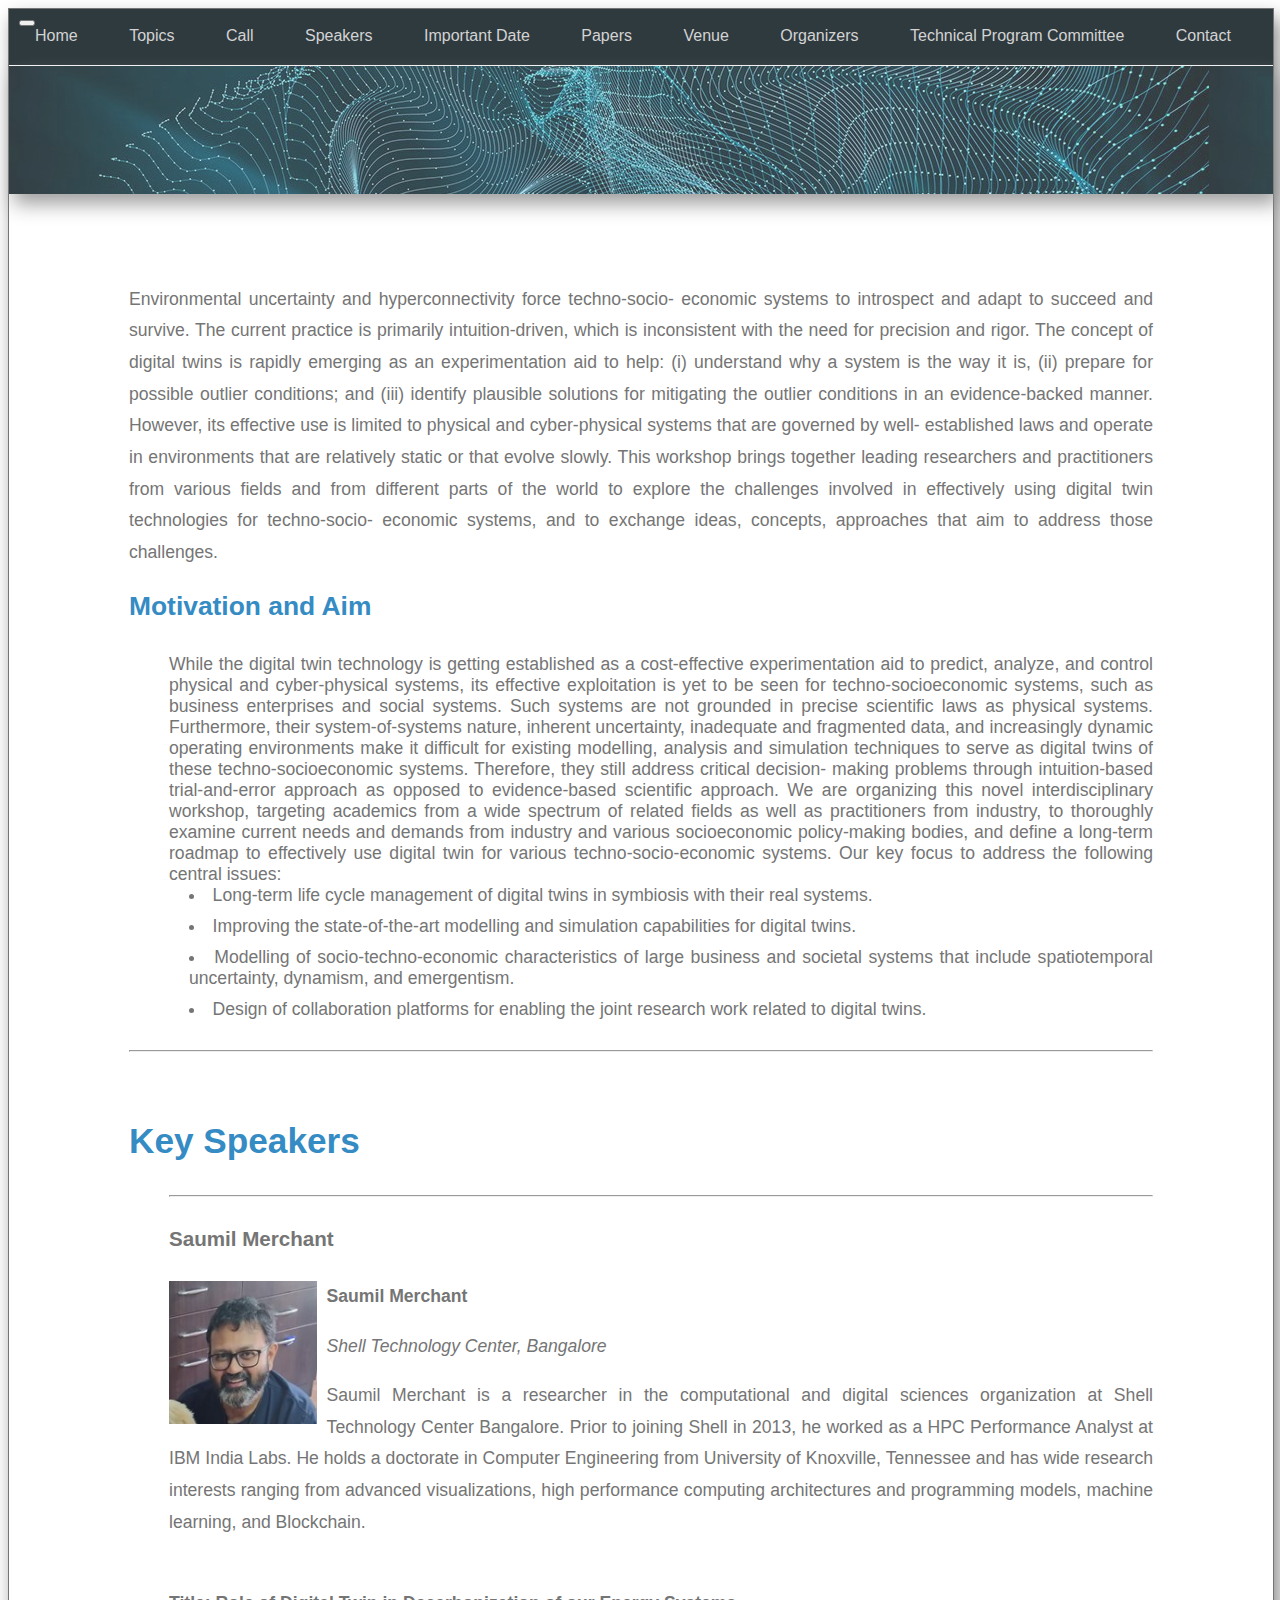
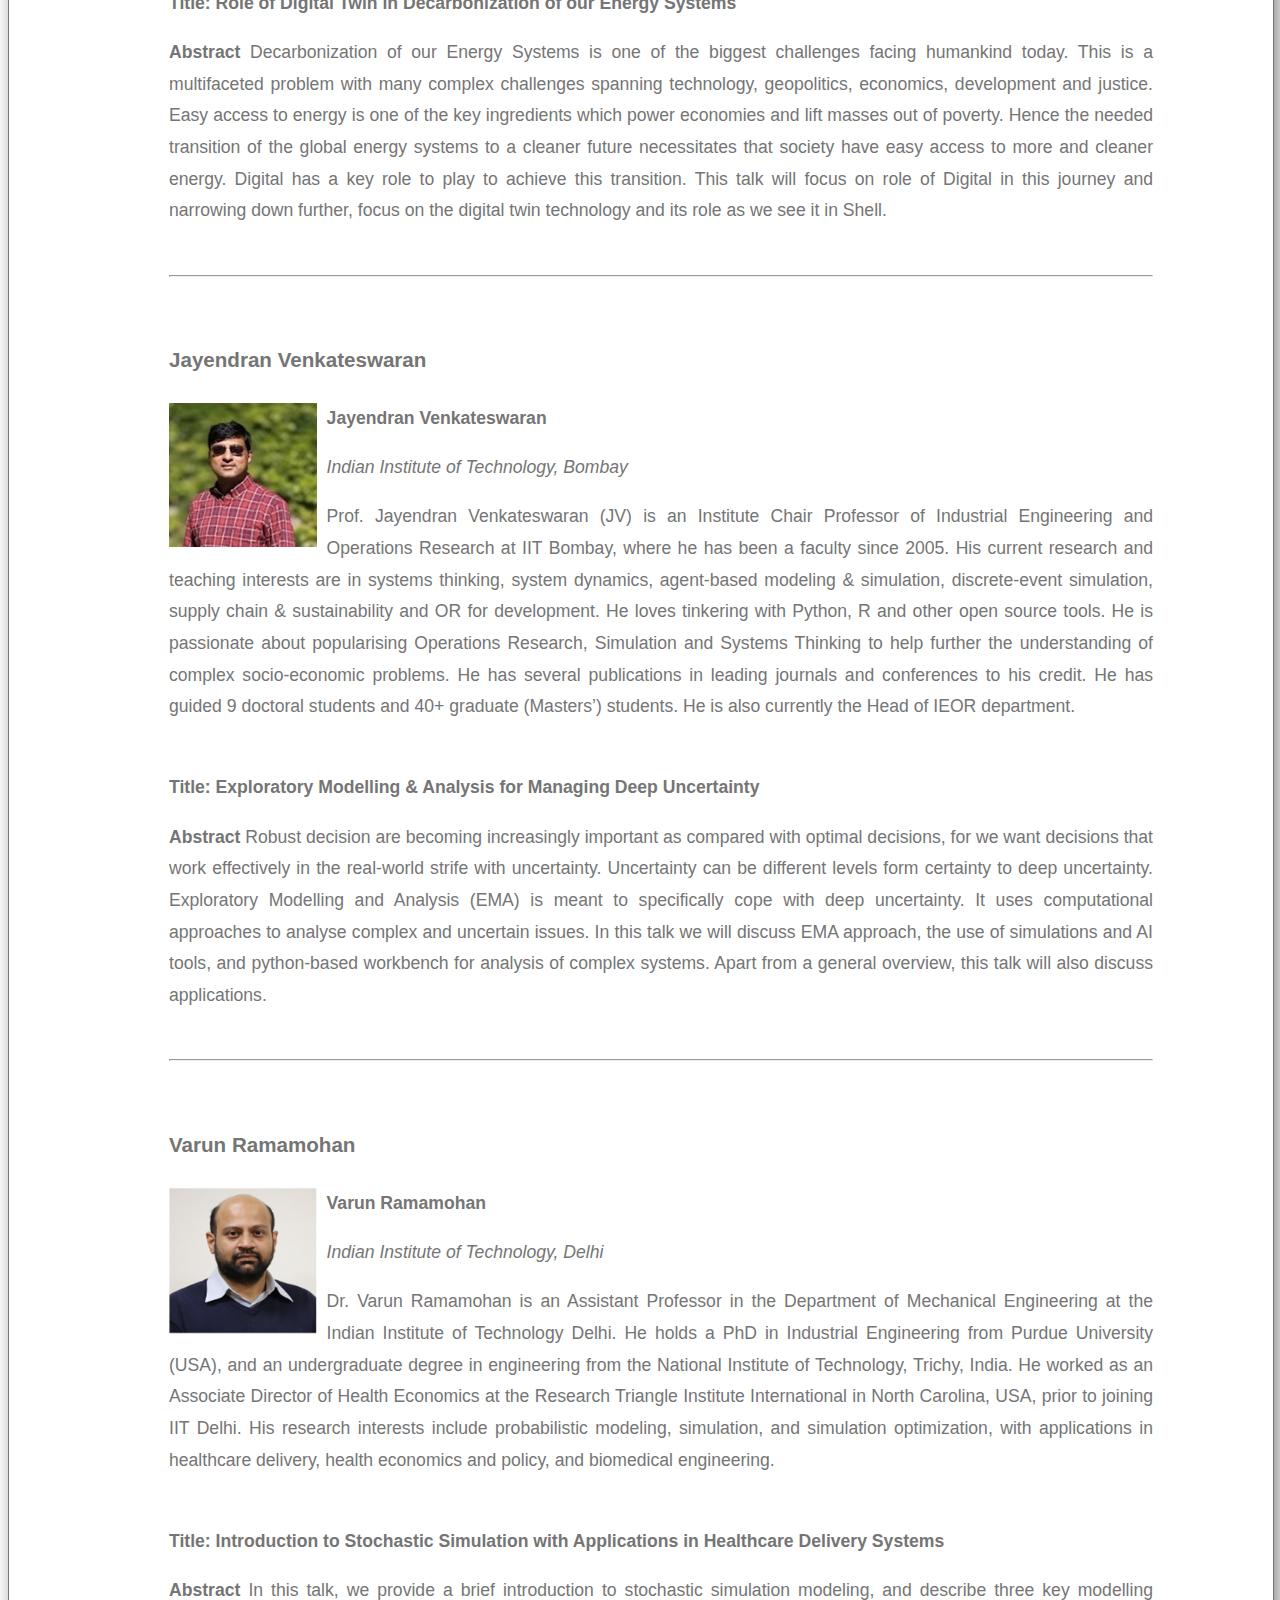
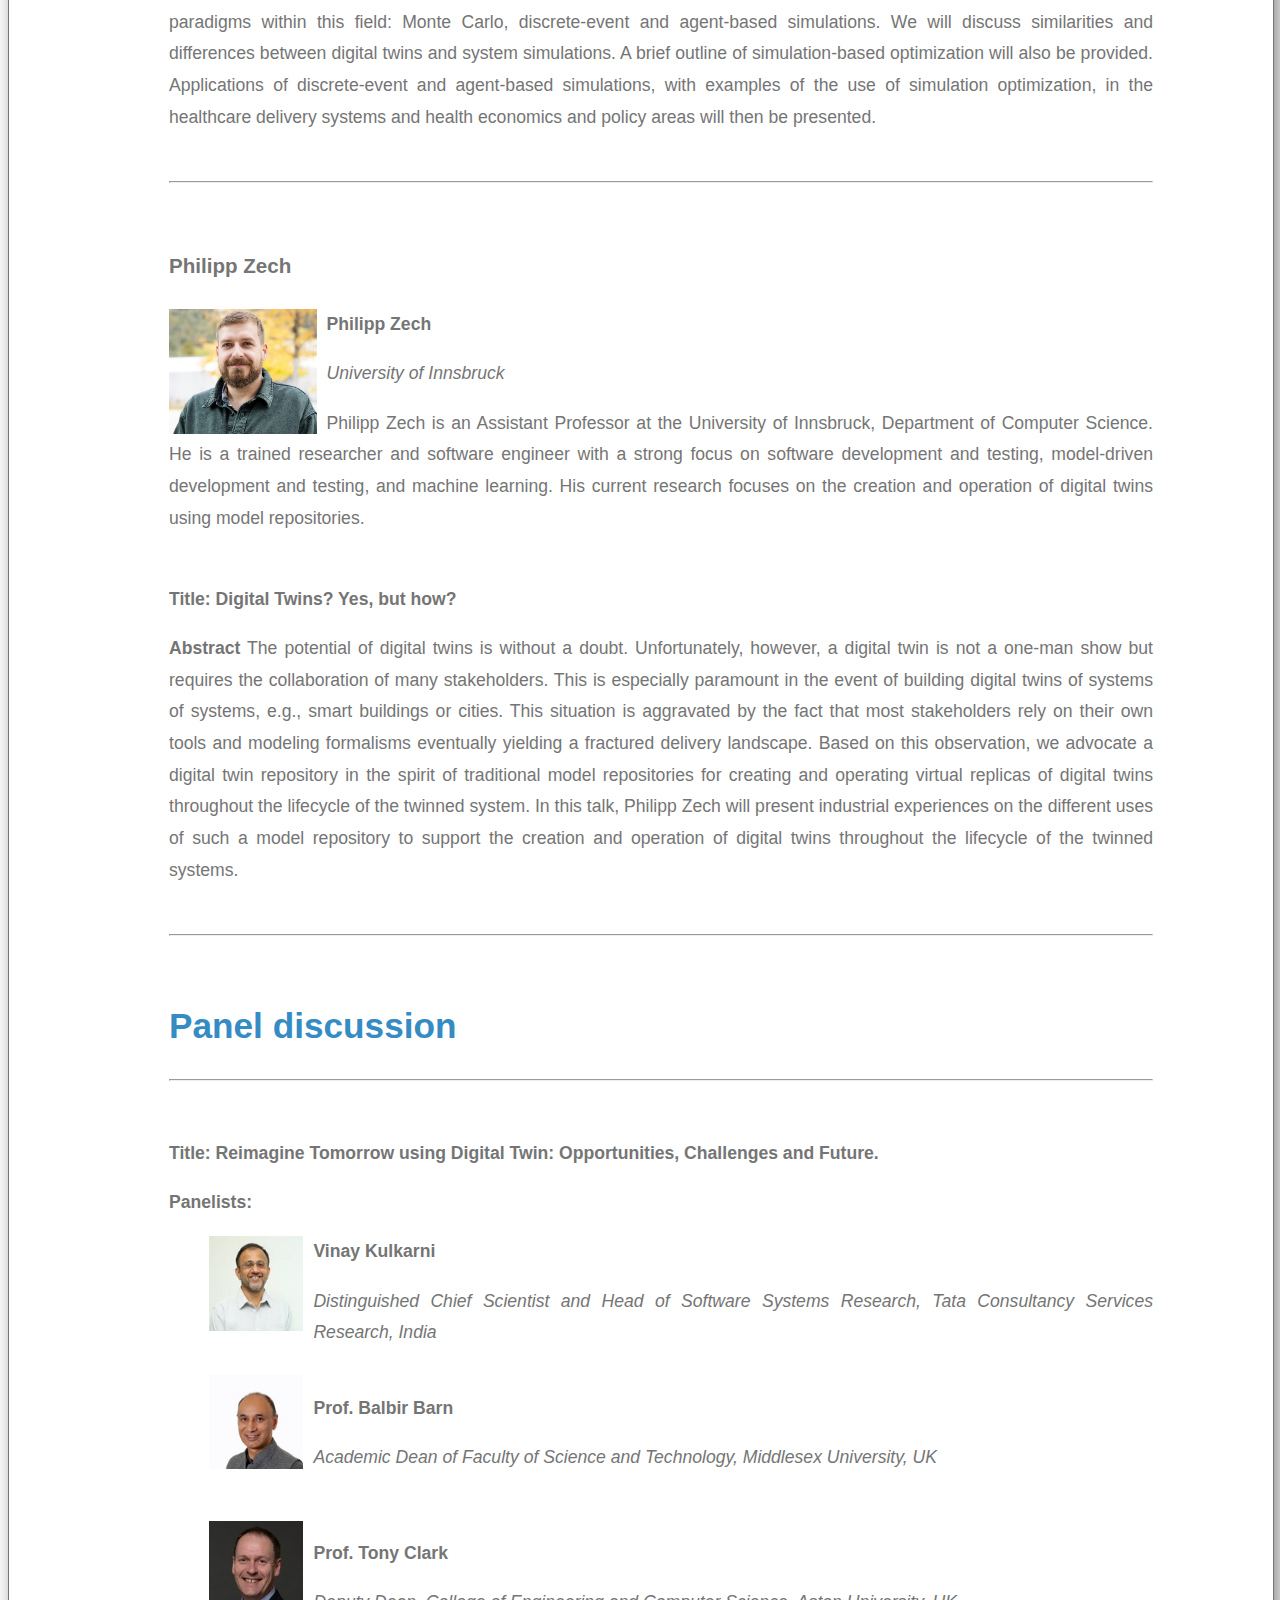
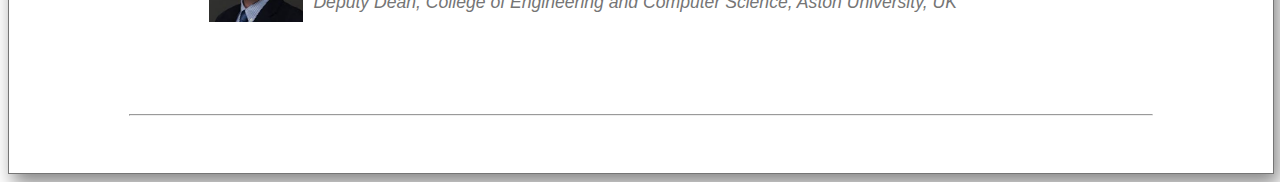
<file: speakers.html>
<!doctype html>
<html>
  <head>    
    <meta charset="utf-8">
    <!-- Required meta tags -->
    <meta charset="utf-8">
    <meta name="viewport" content="width=device-width, initial-scale=1">

    <title>2st International Workshop on Digital Twin Engineering</title>

    <!-- Bootstrap 4-->
    <link href="https://cdn.jsdelivr.net/npm/bootstrap@5.1.3/dist/css/bootstrap.min.css" rel="stylesheet" integrity="sha384-1BmE4kWBq78iYhFldvKuhfTAU6auU8tT94WrHftjDbrCEXSU1oBoqyl2QvZ6jIW3" crossorigin="anonymous">
    <!-- Custom css-->
     <link rel="stylesheet" href="styles.css">
  </head>

  <body>
    <div class="wrapper">
      <!-- Navigation -->
      <!-- Uncomment to use logo 
      <div class=" container-fluid container-top"><a href="https://www.uibk.ac.at/"><img src="/dtworkshop/assets/css/img/uibklogo.png" class="img-fluid uibklogo" alt="logo university of innsbruck"></a></div>
      -->
  
          <nav class="navbar navbar-expand-lg navbar-dark ">

      <div class="container-fluid">
        <button class="navbar-toggler" type="button" data-bs-toggle="collapse" data-bs-target="#navbarNavAltMarkup" aria-controls="navbarNavAltMarkup" aria-expanded="false" aria-label="Toggle navigation">
           <span class="navbar-toggler-icon"></span>
        </button>
      

    <div class="collapse navbar-collapse" id="navbarNavAltMarkup">
      <div class="navbar-nav navbar-dark">
        
        <a class="navbar-brand" href="index.html" >
          Home</a>
        
        <a class="navbar-brand" href="index.html#topics" >
          Topics</a>
        
        <a class="navbar-brand" href="index.html#call-for-contributions" >
          Call</a>
        
        <a class="navbar-brand" href="speakers.html" >
          Speakers</a>
        
        <a class="navbar-brand" href="index.html#important-dates" >
          Important Date</a>
        
        <a class="navbar-brand" href="index.html#papers" >
          Papers</a>
        
        <a class="navbar-brand" href="index.html#venue" >
          Venue</a>
        
        <a class="navbar-brand" href="index.html#organizers" >
          Organizers</a>
      
        <a class="navbar-brand" href="index.html#tpc" >
          Technical Program Committee</a>
  
        <a class="navbar-brand" href="index.html#tpc" >
          Contact</a>     
      </div>      
    </div>
      </div>
  </nav>

<!--      <div><img src="img/robot.jpg" class="img-fluid" alt="image"></div> -->
  

      <!--Banner option #2-->
      <div id="banner-top"></div>
        
      <!-- Main Content -->
      <div class="main-content">

<div class="row" style="content: '';display: table;clear: both;">
    <p>
        Environmental uncertainty and hyperconnectivity force techno-socio- economic
        systems to introspect and adapt to succeed and survive. The current practice is
        primarily intuition-driven, which is inconsistent with the need for precision and
        rigor. The concept of digital twins is rapidly emerging as an experimentation aid to
        help: (i) understand why a system is the way it is, (ii) prepare for possible outlier
        conditions; and (iii) identify plausible solutions for mitigating the outlier conditions
        in an evidence-backed manner. However, its effective
        use is limited to physical and cyber-physical systems that are governed by well-
        established laws and operate in environments that are relatively static or that
        evolve slowly. This workshop brings together leading researchers and
        practitioners from various fields and from different parts of the world to explore the
        challenges involved in effectively using digital twin technologies for techno-socio-
        economic systems, and to exchange ideas, concepts, approaches that aim to
        address those challenges.
    </p>
    


    <h2>
        Motivation and Aim
    </h2>
    <p>
        <ul style="list-style-position: inside;">
            While the digital twin technology is getting established as a cost-effective
        experimentation aid to predict, analyze, and control physical and cyber-physical
        systems, its effective exploitation is yet to be seen for techno-socioeconomic
        systems, such as business enterprises and social systems. Such systems are not
        grounded in precise scientific laws as physical systems. Furthermore, their
        system-of-systems nature, inherent uncertainty, inadequate and fragmented data,
        and increasingly dynamic operating environments make it difficult for existing
        modelling, analysis and simulation techniques to serve as digital twins of these
        techno-socioeconomic systems. Therefore, they still address critical decision-
        making problems through intuition-based trial-and-error approach as opposed to
        evidence-based scientific approach.
        We are organizing this novel interdisciplinary workshop, targeting academics from
        a wide spectrum of related fields as well as practitioners from industry, to
        thoroughly examine current needs and demands from industry and various
        socioeconomic policy-making bodies, and define a long-term roadmap to
        effectively use digital twin for various techno-socio-economic systems. Our key
        focus to address the following central issues:
            <li style="padding-left: 20px;">
                Long-term life cycle management of digital twins in symbiosis with their real
                systems.
            </li>
            <li style="padding-left: 20px;">
                Improving the state-of-the-art modelling and simulation capabilities for
        digital twins.
            </li>
            <li style="padding-left: 20px;">
                Modelling of socio-techno-economic characteristics of large business and
                societal systems that include spatiotemporal uncertainty, dynamism, and
                emergentism.
            </li>
            <li style="padding-left: 20px;">
                Design of collaboration platforms for enabling the joint research work
        related to digital twins.
            </li>
        </ul>     
    </p>
    <hr/><br>



    <h1 id="Speaker">Key Speakers</h1>
    <ul style="list-style-type: none;">
        <li>
            <div>
                <hr>
                <span>
                <h3><strong>Saumil Merchant</strong></h3>
                  
                <img style="width:15%; height:auto; margin-right: 10px; float: left;" src="img/saumil.jpg">
                <p style="margin-bottom: 5px!important; display: block;"><b style="font-weight: 700;">Saumil Merchant</b></p>
                <p style="margin-bottom: 5px!important; display: block;"><i>Shell Technology Center, Bangalore</i></p>
                <p style="margin-bottom: 5px!important; display: block;">Saumil Merchant is a researcher in the computational and digital sciences 
                    organization at Shell Technology Center Bangalore.  
                    Prior to joining Shell in 2013, he worked as a HPC Performance Analyst at IBM India Labs. He holds a doctorate in Computer Engineering 
                    from University of Knoxville, Tennessee and has wide research interests ranging from advanced visualizations, 
                    high performance computing architectures and programming models, machine learning, and Blockchain.
                </p>
                <p><b><br>Title: Role of Digital Twin in Decarbonization of our Energy Systems</b></p>
                <p><b>Abstract</b> Decarbonization of our Energy Systems is one of the biggest challenges facing humankind today.  
                    This is a multifaceted problem with many complex challenges spanning technology, geopolitics, economics, development and justice.  
                    Easy access to energy is one of the key ingredients which power economies and lift masses out of poverty.  
                    Hence the needed transition of the global energy systems to a cleaner future necessitates that society have easy access to more and cleaner energy.  
                    Digital has a key role to play to achieve this transition.  This talk will focus on role of Digital in this journey and narrowing down further, 
                    focus on the digital twin technology and its role as we see it in Shell.</p>
                </span>
            </div>  
        </li>
        <li>
           
            <div>
                <hr><br>
                <span>
                <h3><strong>Jayendran Venkateswaran</strong></h3>
                  
                <img style="width:15%; height:auto; margin-right: 10px; float: left;" src="img/jayendran.png">
                <p style="margin-bottom: 5px!important; display: block;"><b style="font-weight: 700;">Jayendran Venkateswaran</b></p>
                <p style="margin-bottom: 5px!important; display: block;"><i>Indian Institute of Technology, Bombay</i></p>
                <p style="margin-bottom: 5px!important; display: block;">Prof. Jayendran Venkateswaran (JV) is an Institute Chair Professor of 
                    Industrial Engineering and Operations Research at IIT Bombay, where he has been a faculty since 2005.   
                    His current research and teaching interests are in systems thinking, system dynamics, agent-based modeling & simulation, 
                    discrete-event simulation, supply chain & sustainability and OR for development. He loves tinkering with Python, 
                    R and other open source tools. He is passionate about popularising Operations Research, Simulation and Systems 
                    Thinking to help further the understanding of complex socio-economic problems. He has several publications in 
                    leading journals and conferences to his credit.  He has guided 9 doctoral students and 40+ graduate (Masters’) students. 
                    He is also currently the Head of IEOR department.  
                </p>
                <p><b><br>Title: Exploratory Modelling & Analysis for Managing Deep Uncertainty</b></p>
                <p><b>Abstract</b> Robust decision are becoming increasingly important as compared with optimal decisions, 
                    for we want decisions that work effectively in the real-world strife with uncertainty. 
                    Uncertainty can be different levels form certainty to deep uncertainty.  
                    Exploratory Modelling and Analysis (EMA) is meant to specifically cope with deep uncertainty. 
                    It uses computational approaches to analyse complex and uncertain issues. 
                    In this talk we will discuss EMA approach, the use of simulations and AI tools, 
                    and python-based workbench for analysis of complex systems.  Apart from a general overview, this talk will also discuss applications.</p>
                </span>
            </div>  
        </li>
        <li>
            <div>
                <hr><br>
                <span>
                <h3><strong>Varun Ramamohan</strong></h3>
                  
                <img style="width:15%; height:auto; margin-right: 10px; float: left;" src="img/varun.png">
                <p style="margin-bottom: 5px!important; display: block;"><b style="font-weight: 700;">Varun Ramamohan</b></p>
                <p style="margin-bottom: 5px!important; display: block;"><i>Indian Institute of Technology, Delhi</i></p>
                <p style="margin-bottom: 5px!important; display: block;">Dr. Varun Ramamohan is an Assistant Professor in the Department of 
                    Mechanical Engineering at the Indian Institute of Technology Delhi. He holds a PhD in Industrial Engineering from Purdue University (USA), 
                    and an undergraduate degree in engineering from the National Institute of Technology, Trichy, India. He worked as an Associate Director 
                    of Health Economics at the Research Triangle Institute International in North Carolina, USA, prior to joining IIT Delhi. 
                    His research interests include probabilistic modeling, simulation, and simulation optimization, with applications in healthcare delivery, 
                    health economics and policy, and biomedical engineering.
                </p>
                <p><b><br>Title: Introduction to Stochastic Simulation with Applications in Healthcare Delivery Systems</b></p>
                <p><b>Abstract</b> In this talk, we provide a brief introduction to stochastic simulation modeling, 
                    and describe three key modelling paradigms within this field: Monte Carlo, discrete-event and agent-based simulations. 
                    We will discuss similarities and differences between digital twins and system simulations. 
                    A brief outline of simulation-based optimization will also be provided. Applications of discrete-event and agent-based simulations, 
                    with examples of the use of simulation optimization, in the healthcare delivery systems and health economics and policy areas will then be presented.</p>
                </span>
            </div>  
        </li>
        <li>
            <div>
                <hr><br>
                <span>
                <h3><strong>Philipp Zech</strong></h3>
                  
                <img style="width:15%; height:auto; margin-right: 10px; float: left;" src="img/philipp.png">
                <p style="margin-bottom: 5px!important; display: block;"><b style="font-weight: 700;">Philipp Zech</b></p>
                <p style="margin-bottom: 5px!important; display: block;"><i>University of Innsbruck</i></p>
                <p style="margin-bottom: 5px!important; display: block;">Philipp Zech is an Assistant Professor at the University of Innsbruck, Department of Computer 
                    Science. He is a trained researcher and software engineer with a strong focus on software development 
                    and testing, model-driven development and testing, and machine learning. His current research focuses 
                    on the creation and operation of digital twins using model repositories. 
                    
                </p>
                <p><b><br>Title: Digital Twins? Yes, but how?</b></p>
                <p><b>Abstract</b> The potential of digital twins is without a doubt. Unfortunately, however, 
                    a digital twin is not a one-man show but requires the collaboration of many stakeholders. 
                    This is especially paramount in the event of building digital twins of systems of systems, e.g., 
                    smart buildings or cities. This situation is aggravated by the fact that most stakeholders rely on their own 
                    tools and modeling formalisms eventually yielding a fractured delivery landscape. Based on this observation,
                    we advocate a digital twin repository in the spirit of traditional model repositories for creating and operating 
                    virtual replicas of digital twins throughout the lifecycle of the twinned system. In this talk, 
                    Philipp Zech will present industrial experiences on the different uses of such a model repository to support 
                    the creation and operation of digital twins throughout the lifecycle of the twinned systems.</p>
                </span>

                
            </div>  
        </li>
        <li>
            <hr><br>
                <h1><strong>Panel discussion</strong></h1><hr>
                <p><b><br>Title: Reimagine Tomorrow using Digital Twin: Opportunities, Challenges and Future.</b></p>
                <p><b>Panelists:</b></p>
            <div style="margin-left: 40px;">
                
                <span>
                    <img style="width:10%; height:auto; margin-right: 10px; float: left;" src="img/vinay.jpg">
                    <p style="margin-bottom: 5px!important; display: block;"><b style="font-weight: 700;">Vinay Kulkarni</b></p>
                    <p style="margin-bottom: 5px!important; display: block;"><i>Distinguished Chief Scientist and Head of Software Systems Research, 
                        Tata Consultancy Services Research, India</i></p>
                </span>
            </div>  
            <div style="margin-left: 40px;">
                <span>
                    <br>
                    <img style="width:10%; height:auto; margin-right: 10px; float: left;" src="img/toni.png">
                    <p style="margin-bottom: 5px!important; display: block;"><b style="font-weight: 700;">Prof. Balbir Barn</b></p>
                    <p style="margin-bottom: 5px!important; display: block;"><i>Academic Dean of Faculty of Science and Technology, Middlesex University, UK </i></p>
                    </span>
            </div>  
            <div style="margin-left: 40px;">
                <span>
                    <br><br>
                    <img style="width:10%; height:auto; margin-right: 10px; float: left;" src="img/balbir.png">
                    <p style="margin-bottom: 5px!important; display: block;"><b style="font-weight: 700;">Prof. Tony Clark</b></p>
                    <p style="margin-bottom: 5px!important; display: block;"><i>Deputy Dean, College of Engineering and Computer Science, Aston University, UK</i></p>
                    </span>
            </div>  
        </li>
      </ul>
</div>


<br /><br><hr>
      </div>

      <!-- Footer -->
      <!-- <div class="footer">
        <hr />
        <div class="container-fluid">
    <p>&copy 2021 University of Innsbruck - Department of Computer Science<br>
      </div>
    </div>
  
    <!-- Bootstrap 4 Bundle with Popper -->
    <script src="https://cdn.jsdelivr.net/npm/bootstrap@5.1.3/dist/js/bootstrap.bundle.min.js" integrity="sha384-ka7Sk0Gln4gmtz2MlQnikT1wXgYsOg+OMhuP+IlRH9sENBO0LRn5q+8nbTov4+1p" crossorigin="anonymous"></script>
  </body>
</html>
</file>
<file: styles.css>
body{color:#757575;font-family:"Open Sans", "Helvetica Neue", Helvetica, Arial, sans-serif}.selector-for-some-widget{box-sizing:content-box}#highlight{font-weight:600;color:#f3f3f3}.result li.active a{color:lightgray;cursor:default}.wrapper{width:100%;height:100%;border:1px solid #757575;margin-left:auto;margin-right:auto;box-shadow:5px 10px 18px #888888;background-color:#ffffff}.navbar{background-color:#2f3a3f;padding-bottom:20px;margin-bottom:1px}.navbar-nav{margin-right:auto;margin-left:auto}.navbar-dark .navbar-brand{color:#d3d3d3}.navbar-light .navbar-brand:focus,.navbar-light .navbar-brand:hover{color:#f3f3f3}.navbar-brand{padding-top:1rem;padding-bottom:.3125rem;padding-right:15px;margin-right:1rem;margin-left:1rem;font-size:medium;text-decoration:none;white-space:nowrap}#banner-top{height:128px;width:100%;background:url("img/background.jpg");opacity:0.8;box-shadow:5px 10px 18px #888888;margin-bottom:40px}.main-content,.footer{max-width:64rem;height:auto;text-align:justify;text-justify:inter-word;margin:0 auto;padding-bottom:25px;font-size:1.1rem;padding-left:16px;padding-right:16px;padding-bottom:32px;padding-top:32px}.container-fluid{width:100%;padding-right:10px;padding-left:10px;margin-right:auto;margin-left:auto}.table{color:#757575}.thead-light{background-color:#88badc;color:white}.uibklogo{max-width:256px;min-width:128px}#jekyll,#github,#bootstrap{height:38px;padding-right:10px}li{padding-bottom:10px}h1,h2{color:#358bc3;padding-bottom:10px;text-justify:none}h3{color:#757575;padding-bottom:10px;padding-top:5px}h4{color:#358bc3;padding-bottom:10px}a{color:#358bc3}p{line-height:1.8em;-webkit-hyphens:auto;-ms-hyphens:auto;hyphens:auto}hr{margin-top:20px;margin-bottom:25px}
</file>
